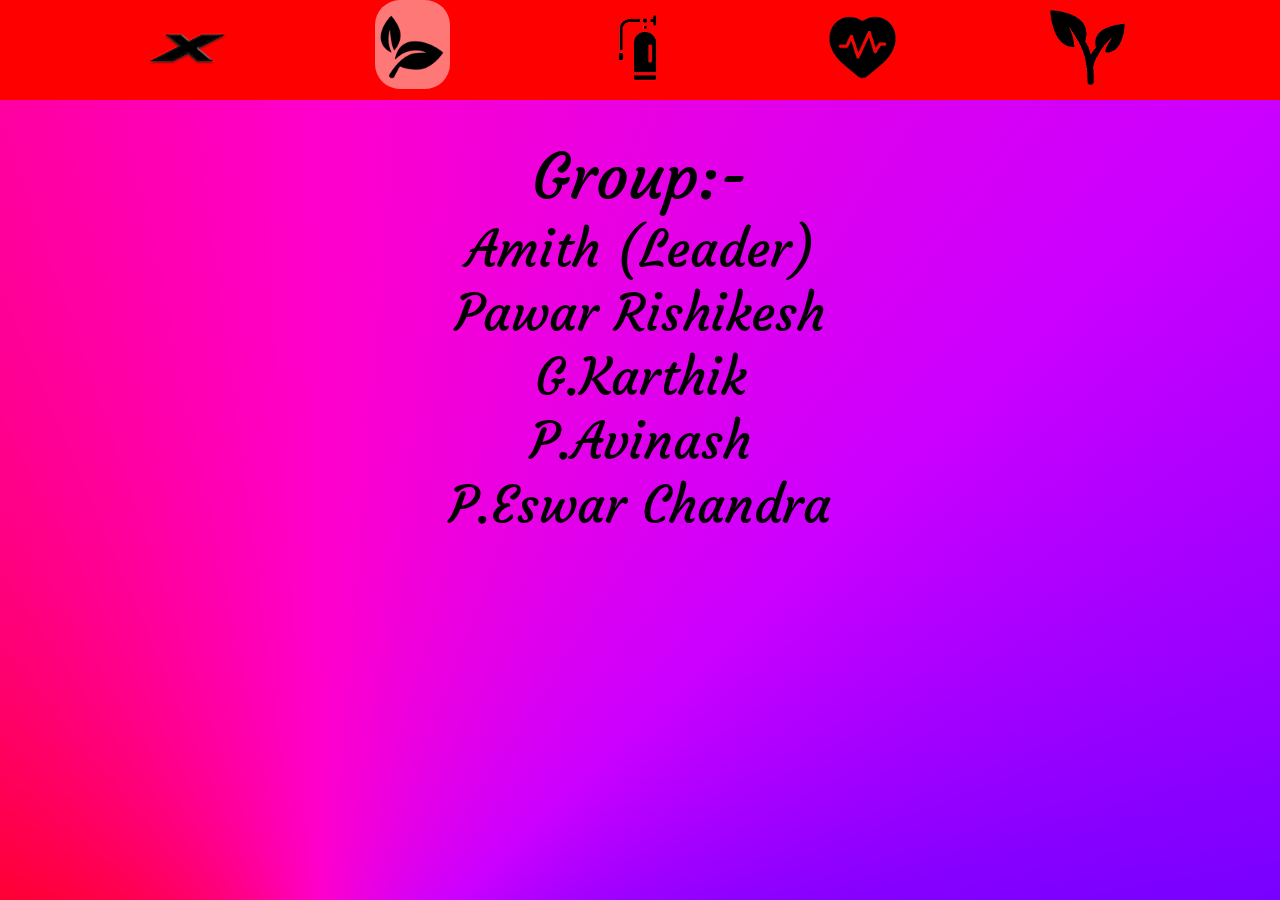
<file: biology life processes 2.html>
<!DOCTYPE html>
<html lang="en">
<head>
    <meta charset="UTF-8">
    <meta http-equiv="X-UA-Compatible" content="IE=edge">
    <meta name="viewport" content="width=device-width, initial-scale=1.0">
    <link rel="shortcut icon" type="image/x-icon" href="logo tab.png" />
    <link rel="stylesheet" href="css/html5 - Copy.css">
    <style>
        @import url('https://fonts.googleapis.com/css2?family=Fjalla+One&display=swap');
        @import url('https://fonts.googleapis.com/css2?family=Courgette&display=swap');

        </style> 
    <title>Transportation in Animals</title>
</head>
<body>
    <link rel="shortcut icon" type="image/x-icon" href="images/icons/logo tab.png" />
   
    <div class="eer"> <div class="topbar">
         <div class="logo" id=""> <a href="index.html"><img src="images/icons/logo tab.png" alt="" width="75px" height="75px" ></a> </div>
         <div class="logo" id="htu"> <a href="biology life processes.html"><img src="images/icons/leaf.png" alt="" width="75px" height="75px"class="active"></a> </div>
         <div class="logo"> <a href="biology life processes 1.html"><img src="images/icons/images.png" alt="" width="75px" height="75px" class="ccsu"></a> </div>
         <div class="logo"> <a href="biology life processes 2.html"><img src="images/icons/4900332-200.png" alt="" width="75px" height="75px"></a> </div>
         <div class="logo"> <a href="biology life processes 3.html"><img src="images/icons/index.png" alt="" width="75px" height="75px"></a> </div>
     </div>
    <br><br>
    <font size="6" style="font-family: 'Courgette', cursive;" color="">
        <p class="xlg" align="center">Group:- </p>
        <p class="lg" align="center">Amith (Leader)</p>
        <p class="lg" align="center">Pawar Rishikesh</p>
        <p class="lg" align="center">G.Karthik </p>
        <p class="lg" align="center">P.Avinash </p>
        <p class="lg" align="center">P.Eswar Chandra</p>
    </font>
<br><br>

</body>
</html>
</file>
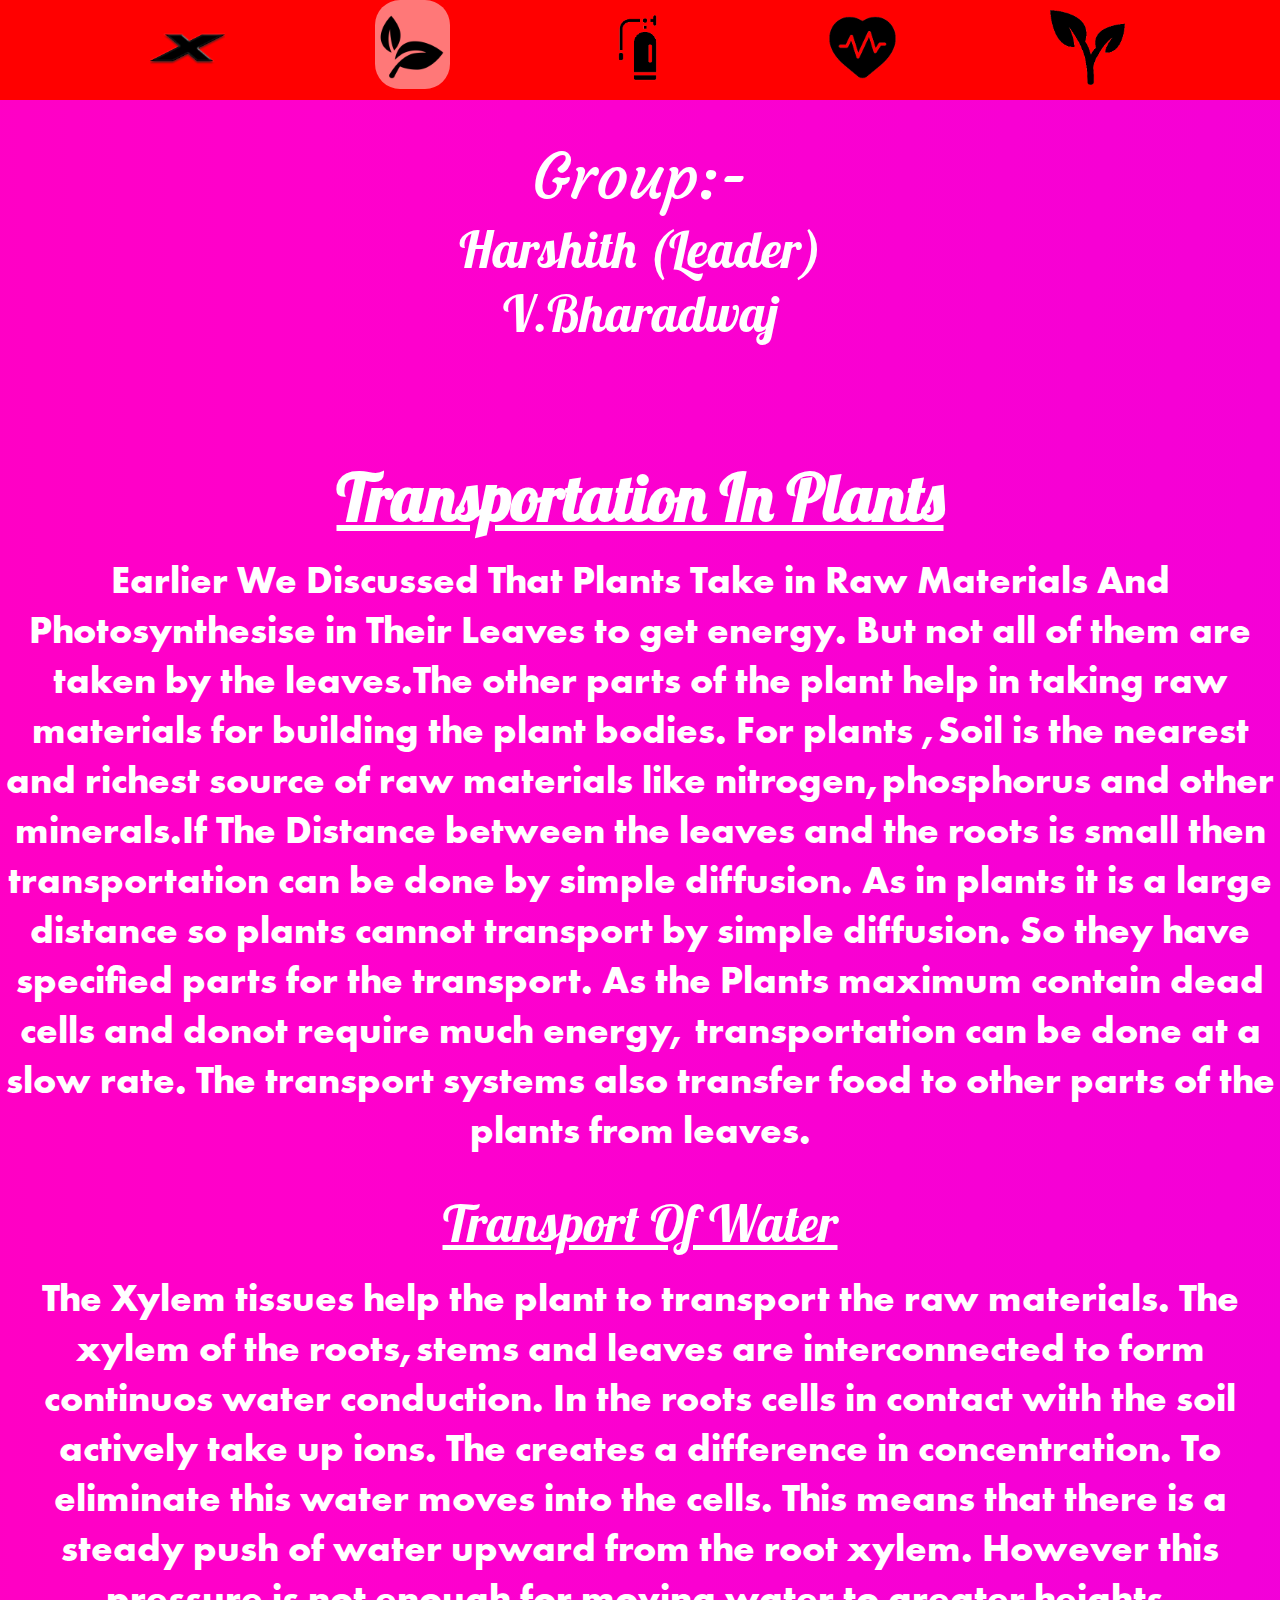
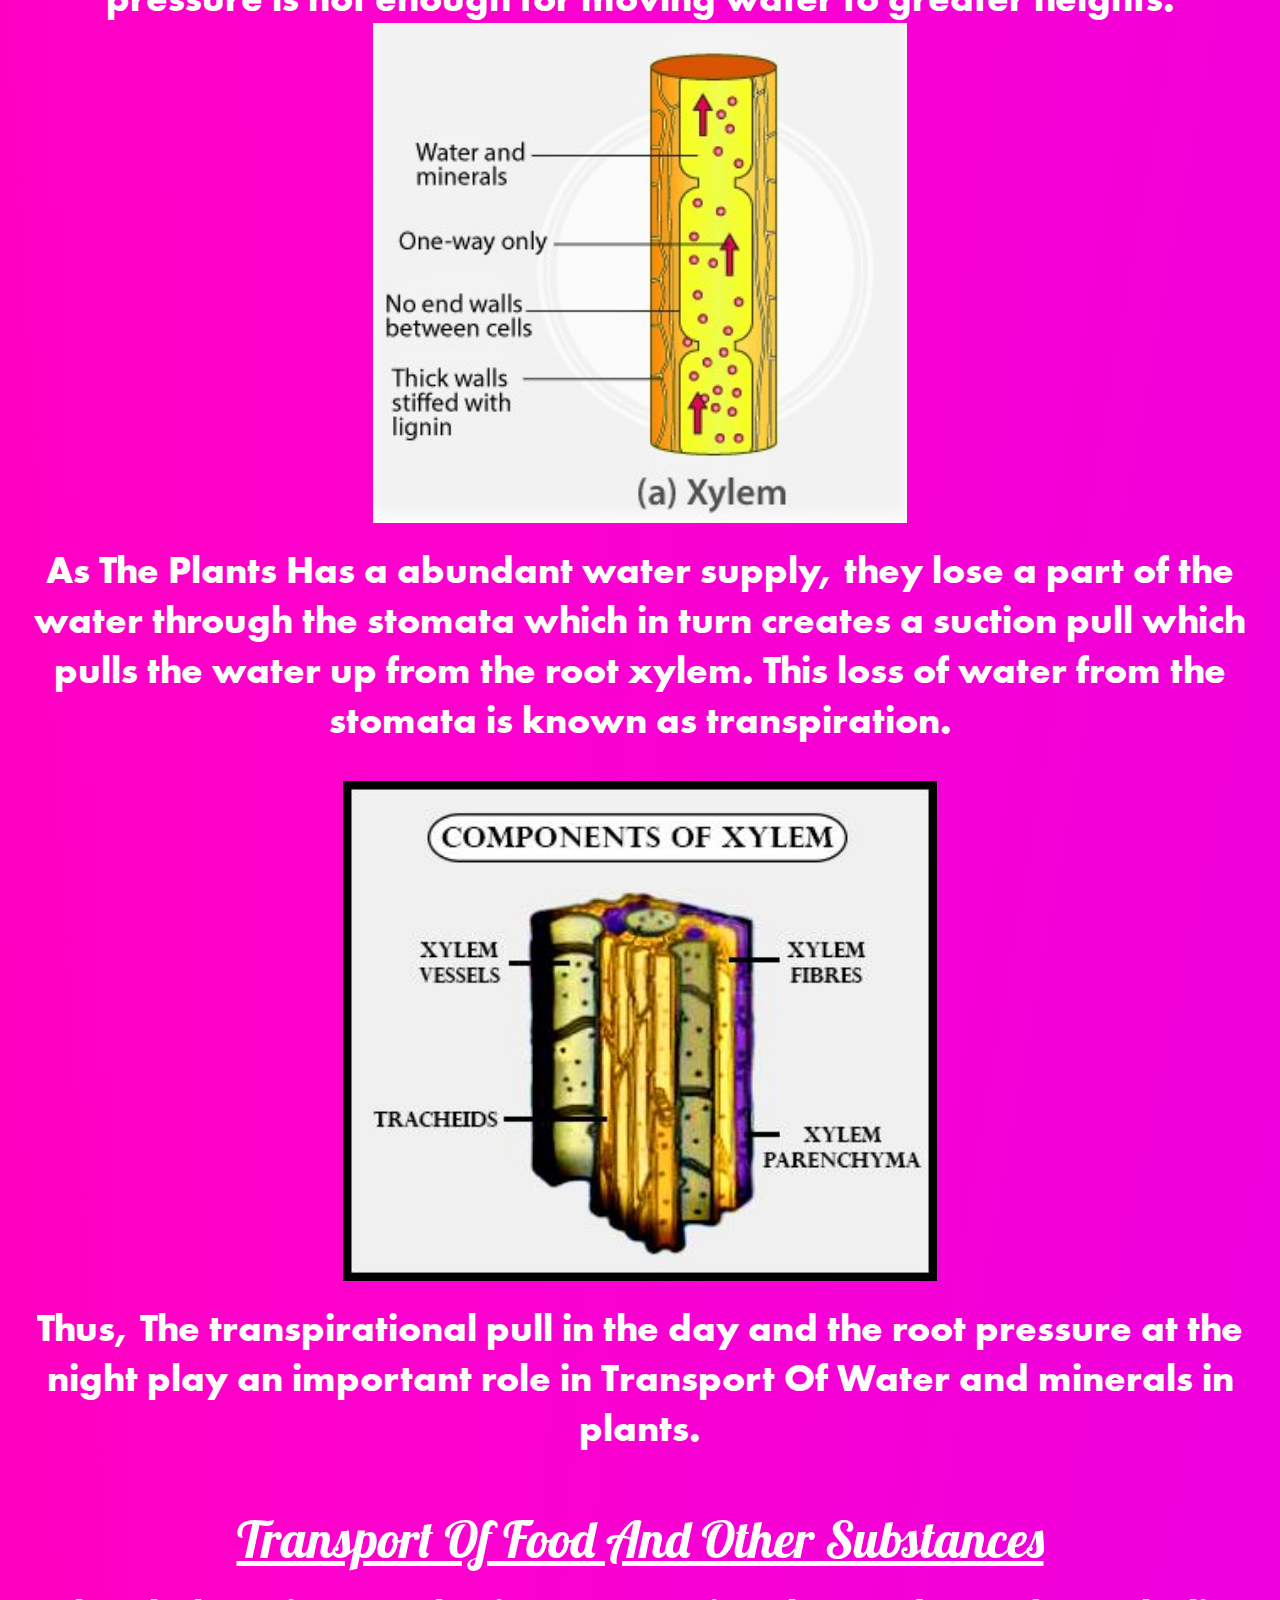
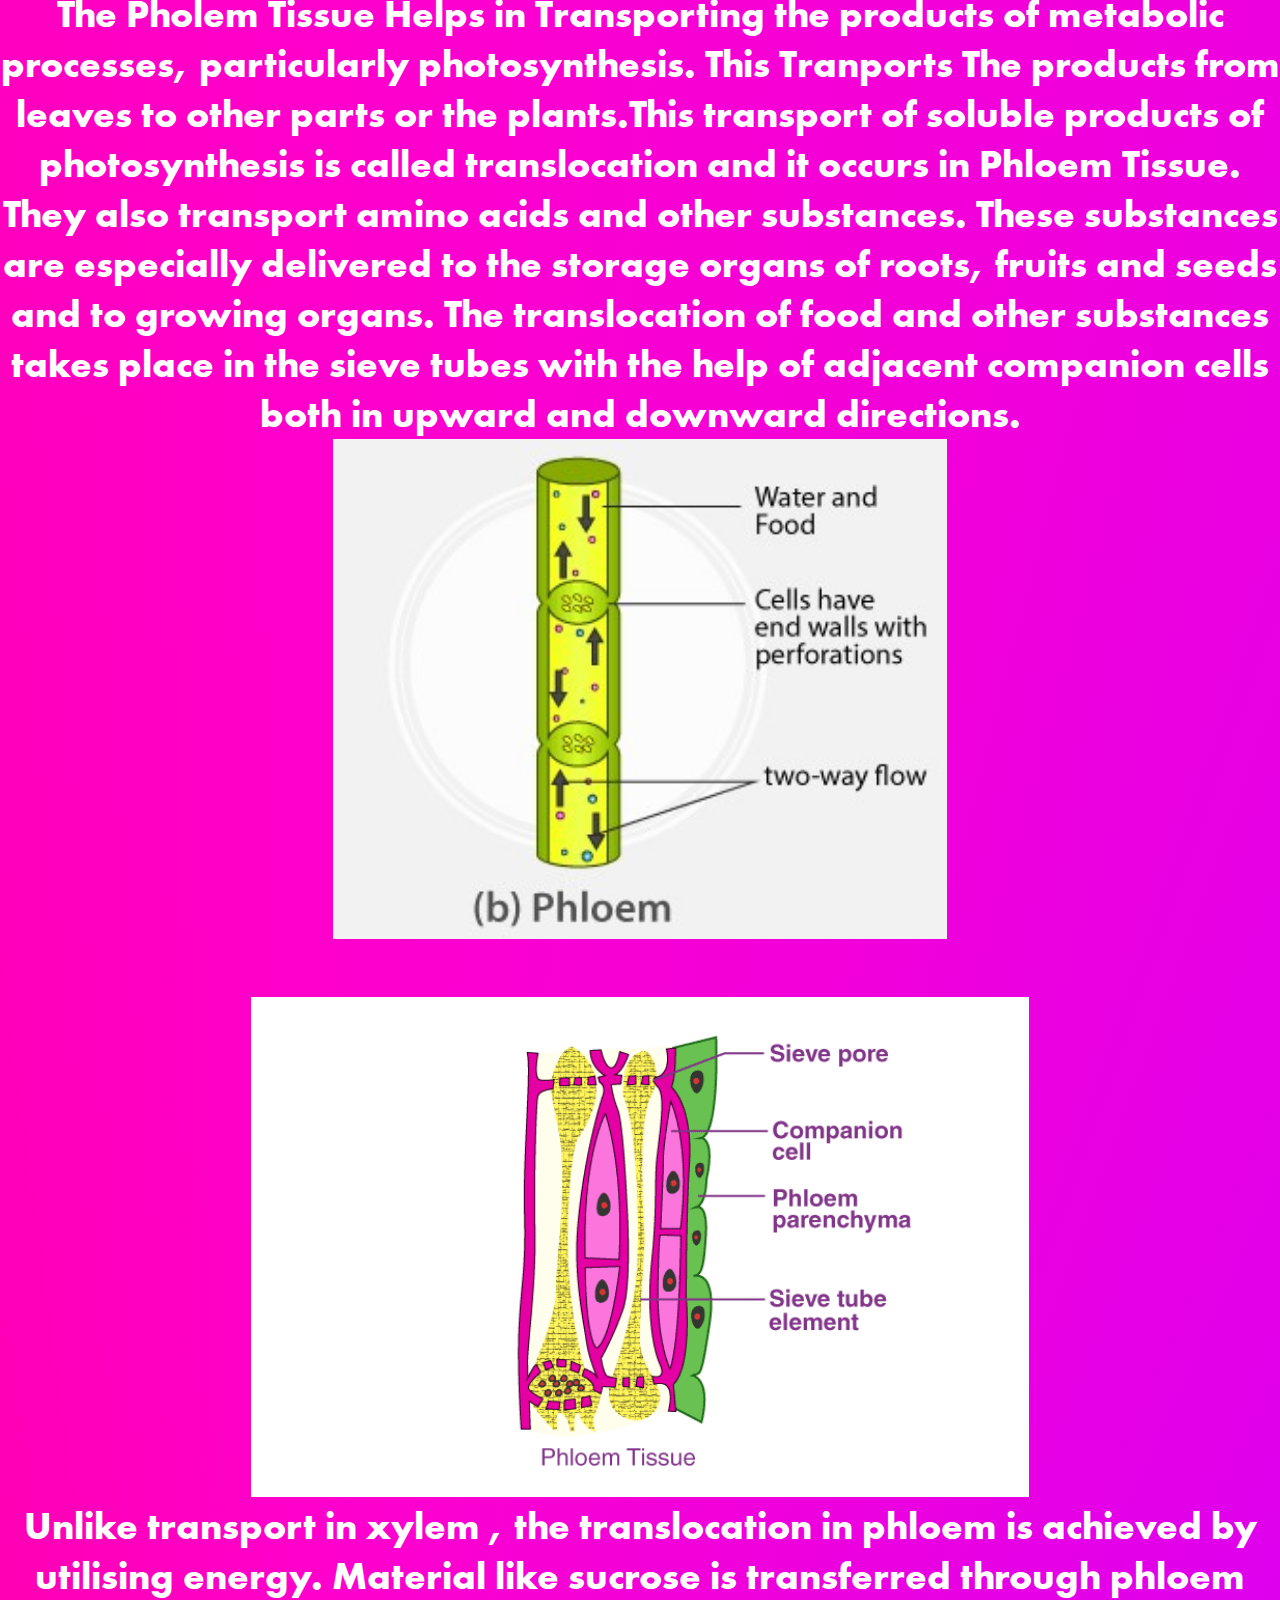
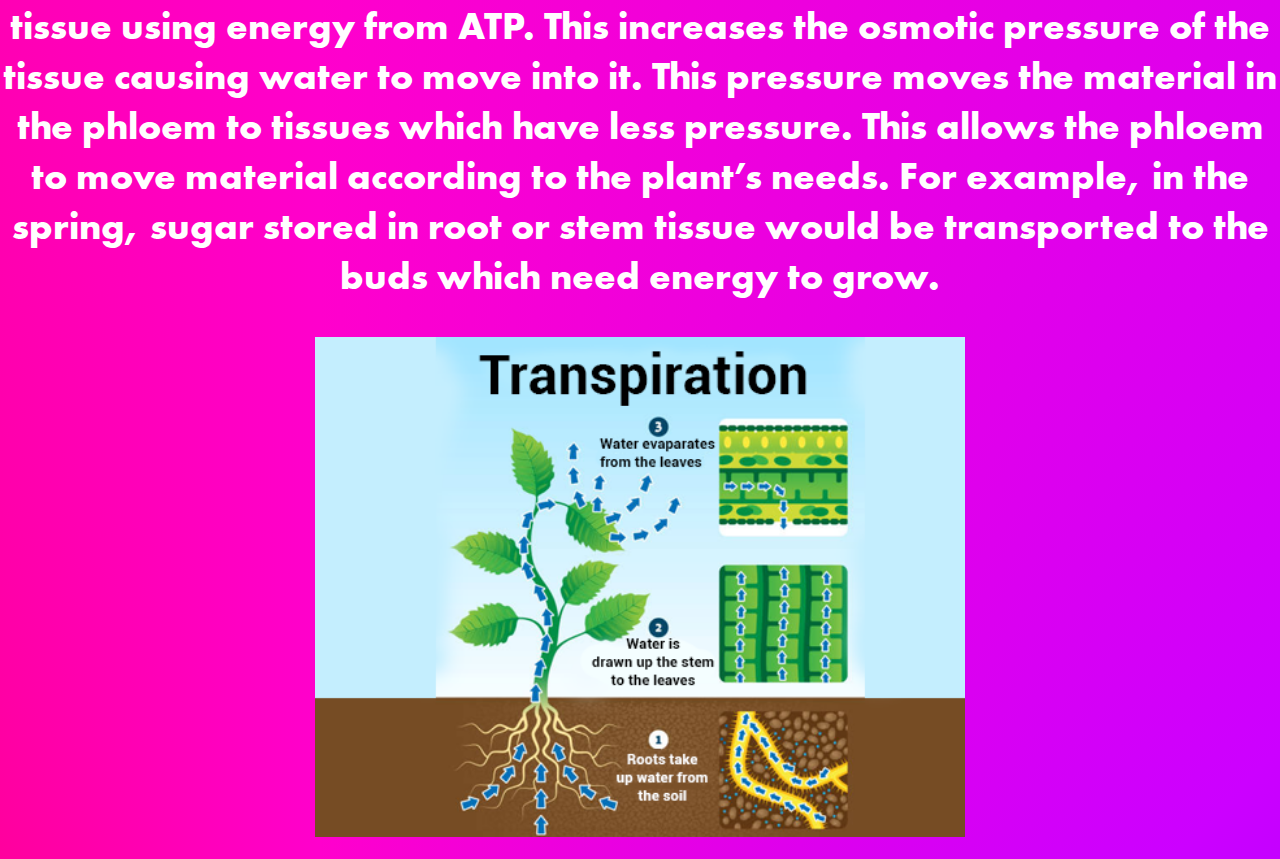
<file: biology life processes 3.html>
<!DOCTYPE html>
<html lang="en">
<head>
    <meta charset="UTF-8">
    <meta http-equiv="X-UA-Compatible" content="IE=edge">
    <meta name="viewport" content="width=device-width, initial-scale=1.0">
    <link rel="shortcut icon" type="image/x-icon" href="logo tab.png" />
    <link rel="stylesheet" href="css/html5 - Copy.css">
    <style>
        .lg {
  font-size: 4vw;
  /* font-family: Slick; */
  font-family: 'Lobster', cursive;
}
        </style>
    <title>Transportation In Plants</title>
</head>
<body text="white">
    <link rel="shortcut icon" type="image/x-icon" href="images/icons/logo tab.png" />
   
   <div class="eer"> <div class="topbar">
        <div class="logo" id=""> <a href="index.html"><img src="images/icons/logo tab.png" alt="" width="75px" height="75px" ></a> </div>
        <div class="logo" id="htu"> <a href="biology life processes.html"><img src="images/icons/leaf.png" alt="" width="75px" height="75px"class="active"></a> </div>
        <div class="logo"> <a href="biology life processes 1.html"><img src="images/icons/images.png" alt="" width="75px" height="75px" class="ccsu"></a> </div>
        <div class="logo"> <a href="biology life processes 2.html"><img src="images/icons/4900332-200.png" alt="" width="75px" height="75px"></a> </div>
        <div class="logo"> <a href="biology life processes 3.html"><img src="images/icons/index.png" alt="" width="75px" height="75px"></a> </div>
    </div>
    <br><br>

<font size="6" style="font-family: 'Courgette', cursive;" color="">
    <p class="xlg" align="center">Group:- </p>
    <p class="lg" align="center">Harshith (Leader)</p>
    <p class="lg" align="center">V.Bharadwaj</p>
    <p class="lg" align="center"> </p>
    <p class="lg" align="center"> </p>
    <p class="lg" align="center"> </p>
</font>

    <br><br><br><br><br>
    <center>
        <h1 style="margin-top:0 ;font-size: 5vw;font-family: 'Lobster', cursive;"><u>Transportation In Plants</u></h1><br>
        </center>
        <p class="md" align="center">Earlier We Discussed That Plants Take in Raw Materials And Photosynthesise in Their Leaves to get energy. But not all of them are taken by the leaves.The other parts of the plant help in taking raw materials for building the plant bodies. For plants ,Soil is the nearest and richest source of raw materials like nitrogen,phosphorus and other minerals.If The Distance between the leaves and the roots is small then transportation can be done by simple diffusion. As in plants it is a large distance so plants cannot transport by simple diffusion. So they have specified parts for the transport. As the Plants maximum contain dead cells and donot require much energy, transportation can be done at a slow rate. The transport systems also transfer food to other parts of the plants from leaves.</p>
<br><br><center>
        <p class="lg"><u>Transport Of Water</u></p><br>
        <p class="md" align="center">The Xylem tissues help the plant to transport the raw materials. The xylem of the roots,stems and leaves are interconnected to form continuos water conduction. In the roots cells in contact with the soil actively take up ions. The creates a difference in concentration. To eliminate this water moves into the cells. This means that there is a steady push of water upward from the root xylem. However this pressure is not enough for moving water to greater heights.</p>
        <img src="images/bio life processes/Transportation/Xylem.jpg" height="500" alt=""><br><br>
        <p class="md">As The Plants Has a abundant water supply, they lose a part of the water through the stomata which in turn creates a suction pull which pulls the water up from the root xylem. This loss of water from the stomata is known as transpiration.</p>
        <br><br>
        <img src="images/bio life processes/Transportation/Xparts.png" height="500" alt="">
        <br><br>
        <p class="md">Thus, The transpirational pull in the day and the root pressure at the night play an important role in Transport Of Water and minerals in plants.</p>
    </center>
<br><br><br>
    <center>
        <p class="lg"><u>Transport Of Food And Other Substances</u></p><br>
        <p class="md">The Pholem Tissue Helps in Transporting the products of metabolic processes, particularly photosynthesis. This Tranports The products from leaves to other parts or the plants.This transport of soluble products of photosynthesis
            is called translocation and it occurs in Phloem Tissue. They also transport amino acids and other substances. These substances are
            especially delivered to the storage organs of roots, fruits and seeds and
            to growing organs. The translocation of food and other substances takes
            place in the sieve tubes with the help of adjacent companion cells both
            in upward and downward directions.

            </p>
            <img src="images/bio life processes/Transportation/Phloem.jpg" height="500" alt=""><br><br><br><br>
            <img src="images/bio life processes/Transportation/Pparts.png" height="500" alt="">
            <p class="md">
            Unlike transport in xylem , the translocation in phloem is achieved by utilising energy. Material like sucrose is transferred through phloem tissue using
            energy from ATP. This increases the osmotic pressure of the tissue
            causing water to move into it. This pressure moves the material in the
            phloem to tissues which have less pressure. This allows the phloem to
            move material according to the plant’s needs. For example, in the spring,
            sugar stored in root or stem tissue would be transported to the buds
            which need energy to grow.
        </p><br><br>
        <img src="images/bio life processes/Transportation/Suction pull.png" height="500" alt=""><br><br>
    </center>
    </body>
</html>
</file>
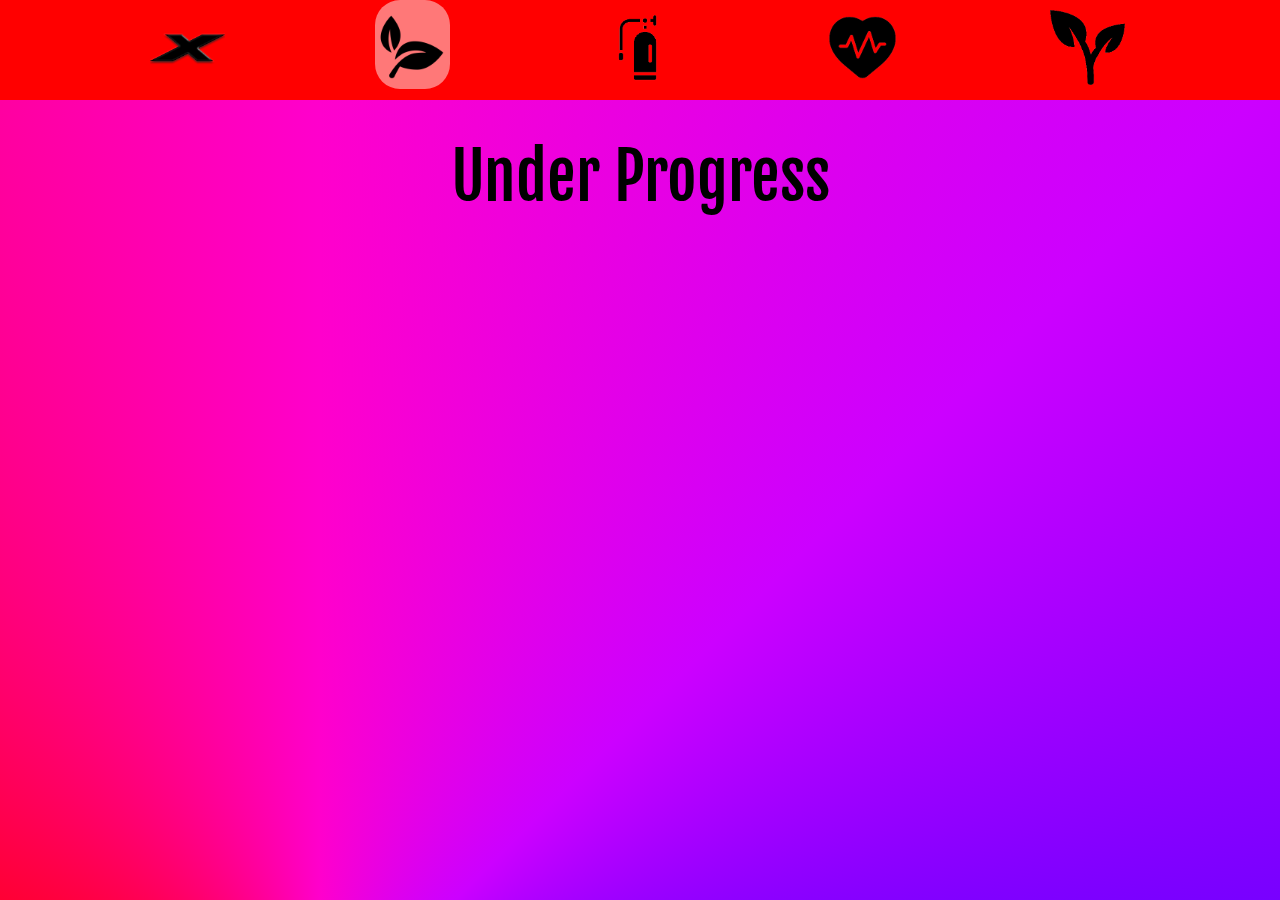
<file: biology life processes.html>
<!DOCTYPE html>
<html lang="en">
<head>
    <meta charset="UTF-8">
    <meta http-equiv="X-UA-Compatible" content="IE=edge">
    <meta name="viewport" content="width=device-width, initial-scale=1.0">
    <link rel="shortcut icon" type="image/x-icon" href="logo tab.png" />
    <link rel="stylesheet" href="css/html5 - Copy.css">
    <style>
        @import url('https://fonts.googleapis.com/css2?family=Fjalla+One&display=swap');
        </style> 
    <title>Nutrition In Plants</title>
</head>
<body>
    <link rel="shortcut icon" type="image/x-icon" href="images/icons/logo tab.png" />
   
    <div class="eer"> <div class="topbar">
         <div class="logo" id=""> <a href="index.html"><img src="images/icons/logo tab.png" alt="" width="75px" height="75px" ></a> </div>
         <div class="logo" id="htu"> <a href="biology life processes.html"><img src="images/icons/leaf.png" alt="" width="75px" height="75px"class="active"></a> </div>
         <div class="logo"> <a href="biology life processes 1.html"><img src="images/icons/images.png" alt="" width="75px" height="75px" class="ccsu"></a> </div>
         <div class="logo"> <a href="biology life processes 2.html"><img src="images/icons/4900332-200.png" alt="" width="75px" height="75px"></a> </div>
         <div class="logo"> <a href="biology life processes 3.html"><img src="images/icons/index.png" alt="" width="75px" height="75px"></a> </div>
     </div>
    <br><br>

<p align="center" class="xlg" style="font-family: 'Fjalla One', sans-serif;">Under Progress</p>
</body>
</html>
</file>
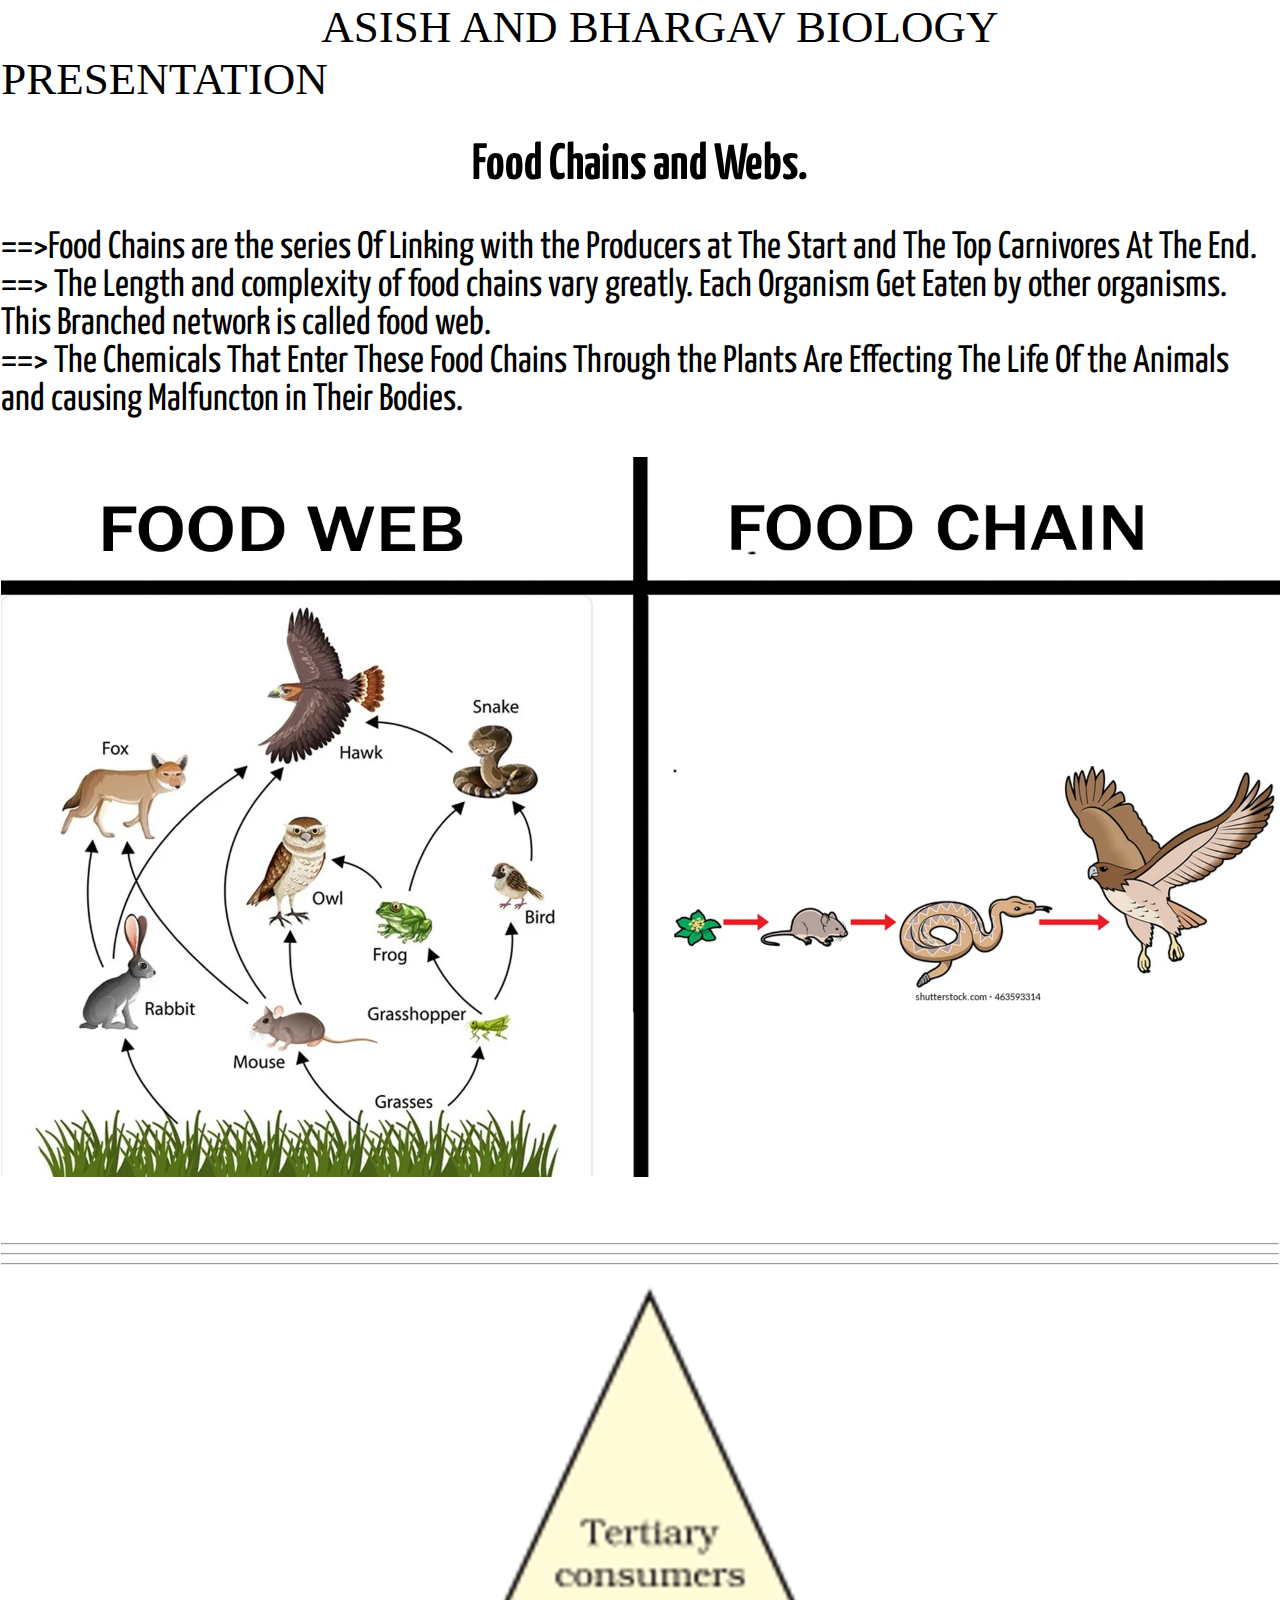
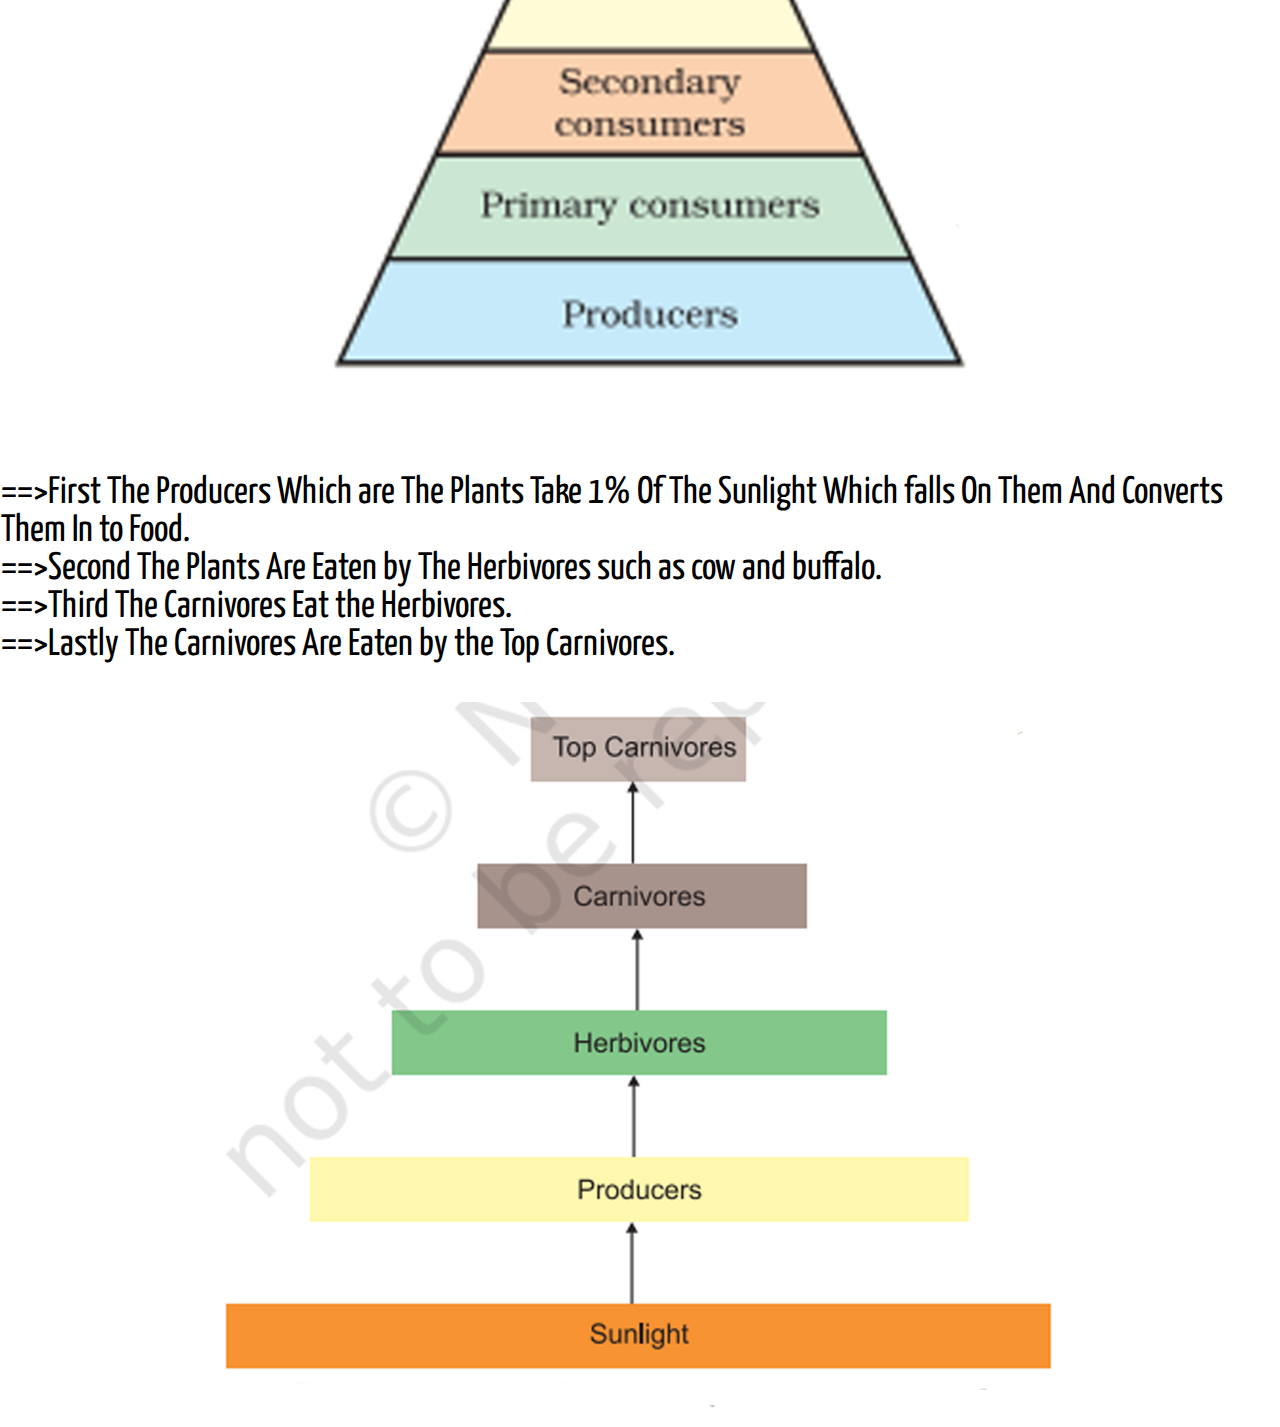
<file: Food Chains and Webs.html>
<!DOCTYPE html>
<html lang="en">
<head>
    <meta charset="UTF-8">
    <meta http-equiv="X-UA-Compatible" content="IE=edge">
    <meta name="viewport" content="width=device-width, initial-scale=1.0">
    <title>ENVIRONMENT - BIOLOGY</title>
    <style>
        @import url('https://fonts.googleapis.com/css2?family=Josefin+Sans:wght@300&family=Yanone+Kaffeesatz:wght@300&display=swap');
        </style> 
    <link rel="stylesheet" href="https://cdn.jsdelivr.net/npm/bootstrap@4.6.1/dist/css/bootstrap.min.css" integrity="sha384-zCbKRCUGaJDkqS1kPbPd7TveP5iyJE0EjAuZQTgFLD2ylzuqKfdKlfG/eSrtxUkn" crossorigin="anonymous">
    <style>
        *{
            text-decoration: none;
        }
        a{
            color: black;
        }
        a:hover{
            color: black;
            text-decoration: none;
        }
    </style>
</head>
<body style="margin: 0.1vw;padding: 0;">
    <nav class="navbar navbar-dark bg-danger" style="border-radius: 1vh;">
        <a class="navbar-brand" style="font-size: 5vh;margin-left: 25vw;margin-right: 25vw;">ASISH AND BHARGAV BIOLOGY PRESENTATION</a> 
    </nav> 
      
    <h1 style="font-size: 4vw;font-family: 'Yanone Kaffeesatz', sans-serif; margin-bottom: 4vh; text-align: center">Food Chains and Webs.</h1>

    <p style="font-size: 3vw;font-family: 'Yanone Kaffeesatz', sans-serif;">==>Food Chains are the series Of Linking with the Producers at The Start and The Top Carnivores At The End.
       <br> ==> The Length and complexity of food chains vary greatly. Each Organism Get Eaten by other organisms. This Branched network is called food web.
       <br>==> The Chemicals That Enter These Food Chains Through the Plants Are Effecting The Life Of the Animals and causing Malfuncton in Their Bodies.
<br></p>
<center><img class="" src="food chain food web.jpg" alt="loading" style="height: 80vh;"></img>
</center>
<br><br><br><hr><hr><hr>
<center><img class="" src="pyramid.jpg" alt="loading" style="height: 80vh;"></img>
</center>
<p style="font-size: 3vw;font-family: 'Yanone Kaffeesatz', sans-serif;">

    <br>==>First The Producers Which are The Plants Take 1% Of The Sunlight Which falls On Them And Converts Them In to Food.
    <br> ==>Second The Plants Are Eaten by The Herbivores such as cow and buffalo.
    <br>==>Third The Carnivores Eat the Herbivores.
    <br>==>Lastly The Carnivores Are Eaten by the Top Carnivores.</p>
    <center><img class="" src="carnivour.jpg" alt="loading" style="height: 80vh;"></img>
    </center>
</body>
</html>
</file>
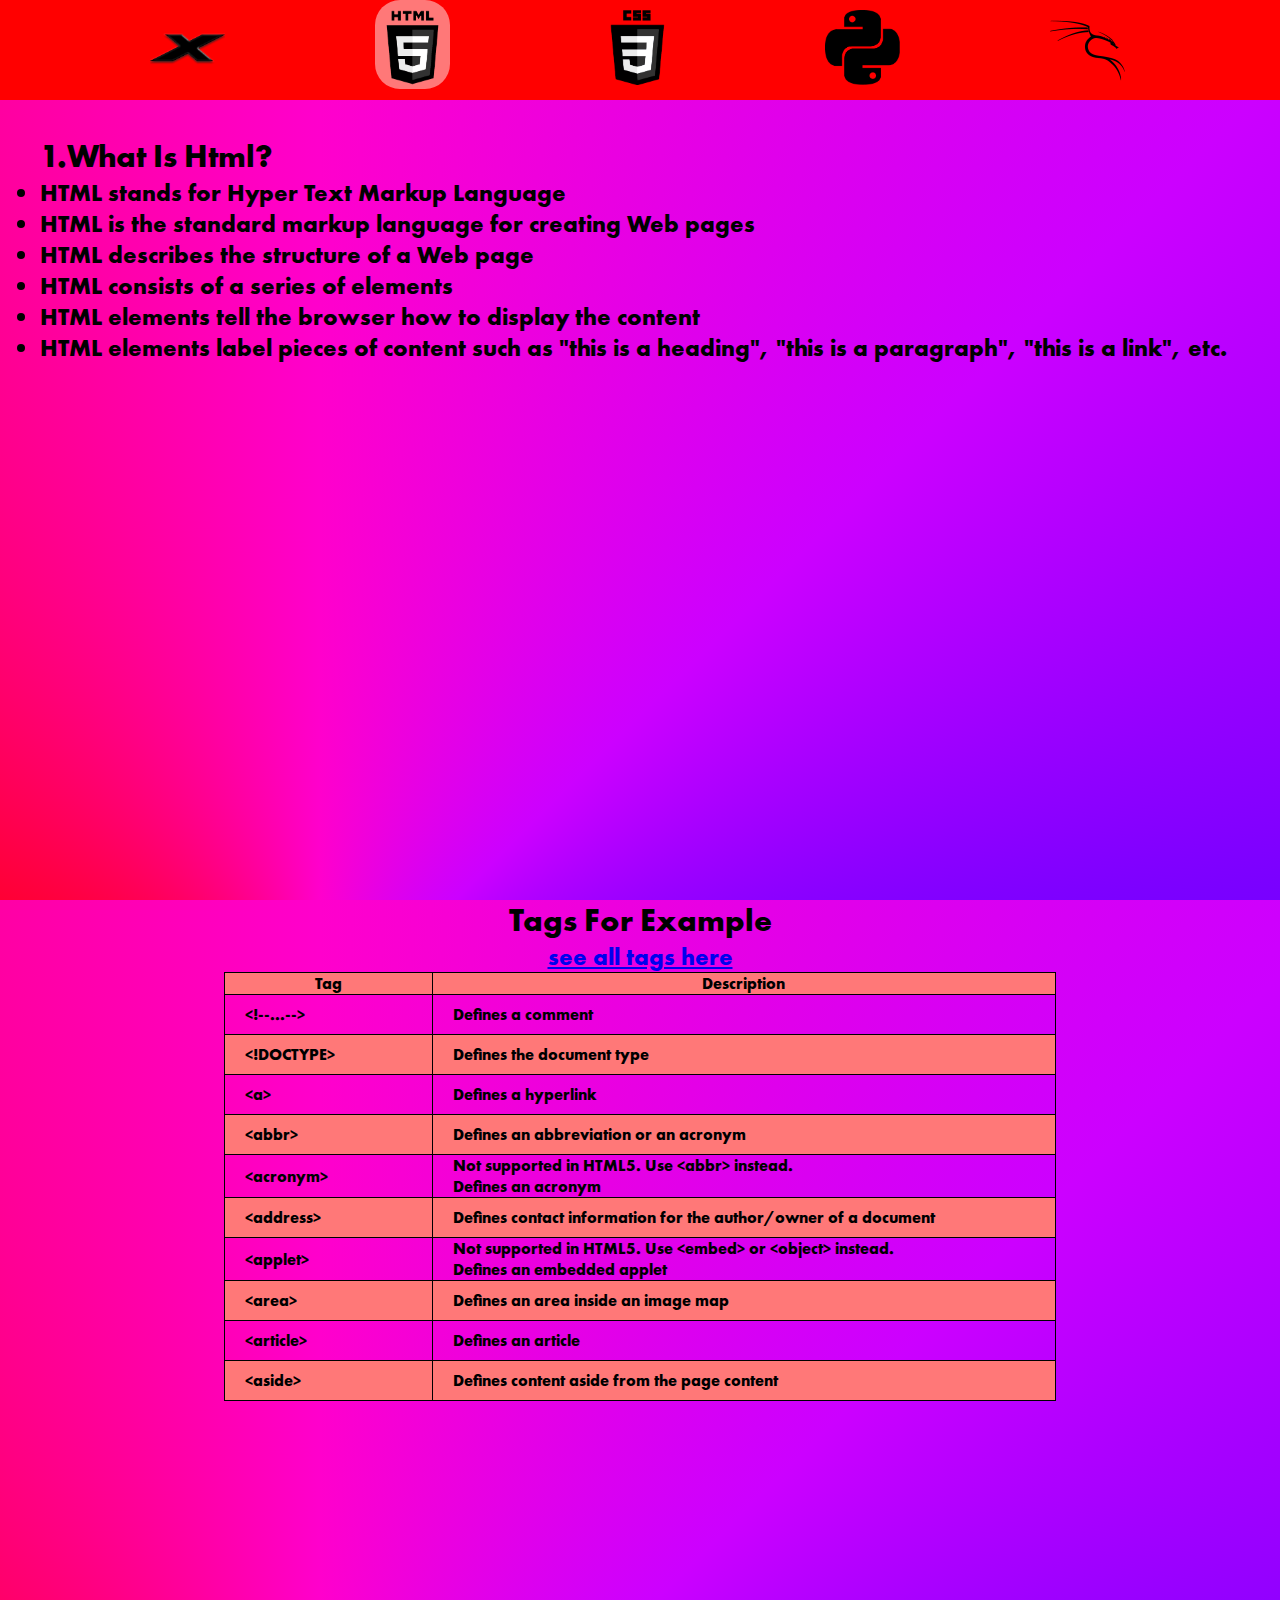
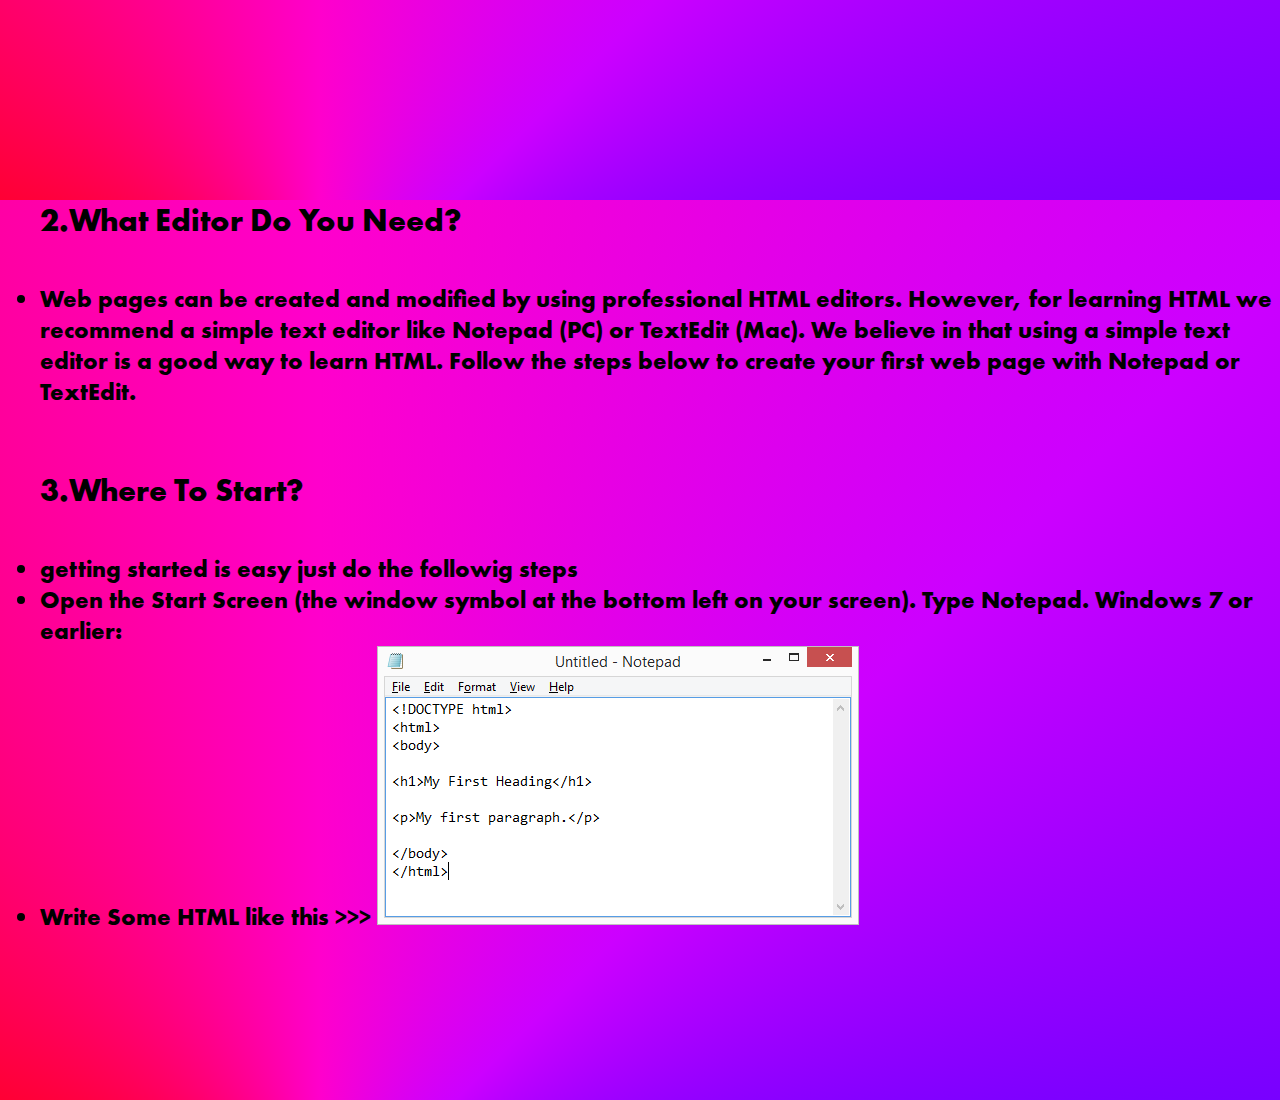
<file: html.html>
<!DOCTYPE html>
<html lang="en">
<head>
    <meta charset="UTF-8">
    <meta http-equiv="X-UA-Compatible" content="IE=edge">
    <meta name="viewport" content="width=device-width, initial-scale=1.0">
    <link rel="shortcut icon" type="image/x-icon" href="images/icons/logo tab.png" />
    <link rel="stylesheet" href="css/html5 - Copy.css">
    
    <title>HTML5</title>
</head>
<body>
   
   <div class="eer"> <div class="topbar">
        <div class="logo" id=""> <a href="index.html"><img src="images/icons/logo tab.png" alt="" width="75px" height="75px" ></a> </div>
        <div class="logo" id="htu"> <a href="html.html"><img src="images/icons/html.png" alt="" width="75px" height="75px"class="active"></a> </div>
        <div class="logo"> <a href="#"><img src="images/icons/css.png" alt="" width="75px" height="75px" class="ccsu"></a> </div>
        <div class="logo"> <a href="#"><img src="images/icons/python.png" alt="" width="75px" height="75px"></a> </div>
        <div class="logo"> <a href="#"><img src="images/icons/kali.png" alt="" width="75px" height="75px"></a> </div>
    </div>
    <br><br>

<div class="basicinfo">
    <h1>
        1.What Is Html?
    </h1> 
    <h2> <ul>
       <li> HTML stands for Hyper Text Markup Language </li>
       <li>HTML is the standard markup language for creating Web pages</li>
        <li>HTML describes the structure of a Web page</li>
        <li>HTML consists of a series of elements</li>
       <li>HTML elements tell the browser how to display the content</li>
        <li> HTML elements label pieces of content such as "this is a heading", "this is a paragraph", "this is a link", etc.</li>
    </ul>
    </h2>
</div></div>

<div class="eer">
<div class="desc">

  <h1>
    Tags For Example
  </h1>
  <h2>
    <a href="html5.html">see all tags here</a>
  </h2>
</div>
    <table class="table1">
          
<tr>
<th style="width:25%">Tag</th>
<th>Description</th>
</tr>
<tr>
<td><tag_comment.asp">&lt;!--...--&gt;</a></td>
<td>Defines a comment</td>
</tr>
<tr>
<td><tag_doctype.asp">&lt;!DOCTYPE&gt;</a>&nbsp;</td>
<td>Defines the document type</td>
</tr>
<tr>
<td><tag_a.asp">&lt;a&gt;</a></td>
<td>Defines a hyperlink</td>
</tr>
<tr>
<td><tag_abbr.asp">&lt;abbr&gt;</a></td>
<td>Defines an abbreviation or an acronym</td>
</tr>
<tr>
<td><tag_acronym.asp" class="notsupported">&lt;acronym&gt;</a></td>
<td><span class="deprecated">Not supported in HTML5. Use <tag_abbr.asp">&lt;abbr&gt;</a> instead.<br></span>Defines an acronym</td>
</tr>
<tr>
<td><tag_address.asp">&lt;address&gt;</a></td>
<td>Defines contact information for the author/owner of a document</td>
</tr>
<tr>
<td><tag_applet.asp" class="notsupported">&lt;applet&gt;</a></td>
<td><span class="deprecated">Not supported in HTML5. Use <tag_embed.asp">&lt;embed&gt;</a> or <tag_object.asp">&lt;object&gt;</a> instead.<br></span>Defines an embedded applet</td>
</tr>
<tr>
<td><tag_area.asp">&lt;area&gt;</a></td>
<td>Defines an area inside an image map</td>
</tr>
<tr>
<td class="html5badge"><tag_article.asp">&lt;article&gt;</a></td>
<td>Defines an article</td>
</tr>
<tr>
<td class="html5badge"><tag_aside.asp">&lt;aside&gt;</a></td>
<td>Defines content aside from the page content</td>
</tr>

</div>
</div>
</table>
</div>
</div>


<div class="eer">
<div class="codeedit">
    <h1>
        2.What Editor Do You Need?
    </h1> <br> <br>
    <h2> <ul>
       <li>
        Web pages can be created and modified by using professional HTML editors.

However, for learning HTML we recommend a simple text editor like Notepad (PC) or TextEdit (Mac).

We believe in that using a simple text editor is a good way to learn HTML.

Follow the steps below to create your first web page with Notepad or TextEdit.
       </li>
    </ul>
    </h2><br><br><br>
    <h1>
        3.Where To Start?
    </h1> <br> <br>
    <h2> <ul>
       <li>
        getting started is easy just do the followig steps

       </li>
       <li>Open the Start Screen (the window symbol at the bottom left on your screen). Type Notepad.
        Windows 7 or earlier:</li>
        <li>
            Write Some HTML like this >>> <img src="img_notepad.png" alt="">
        </li>
    </ul>
    </h2>
</div>
</div>

</body>
</html>
</file>
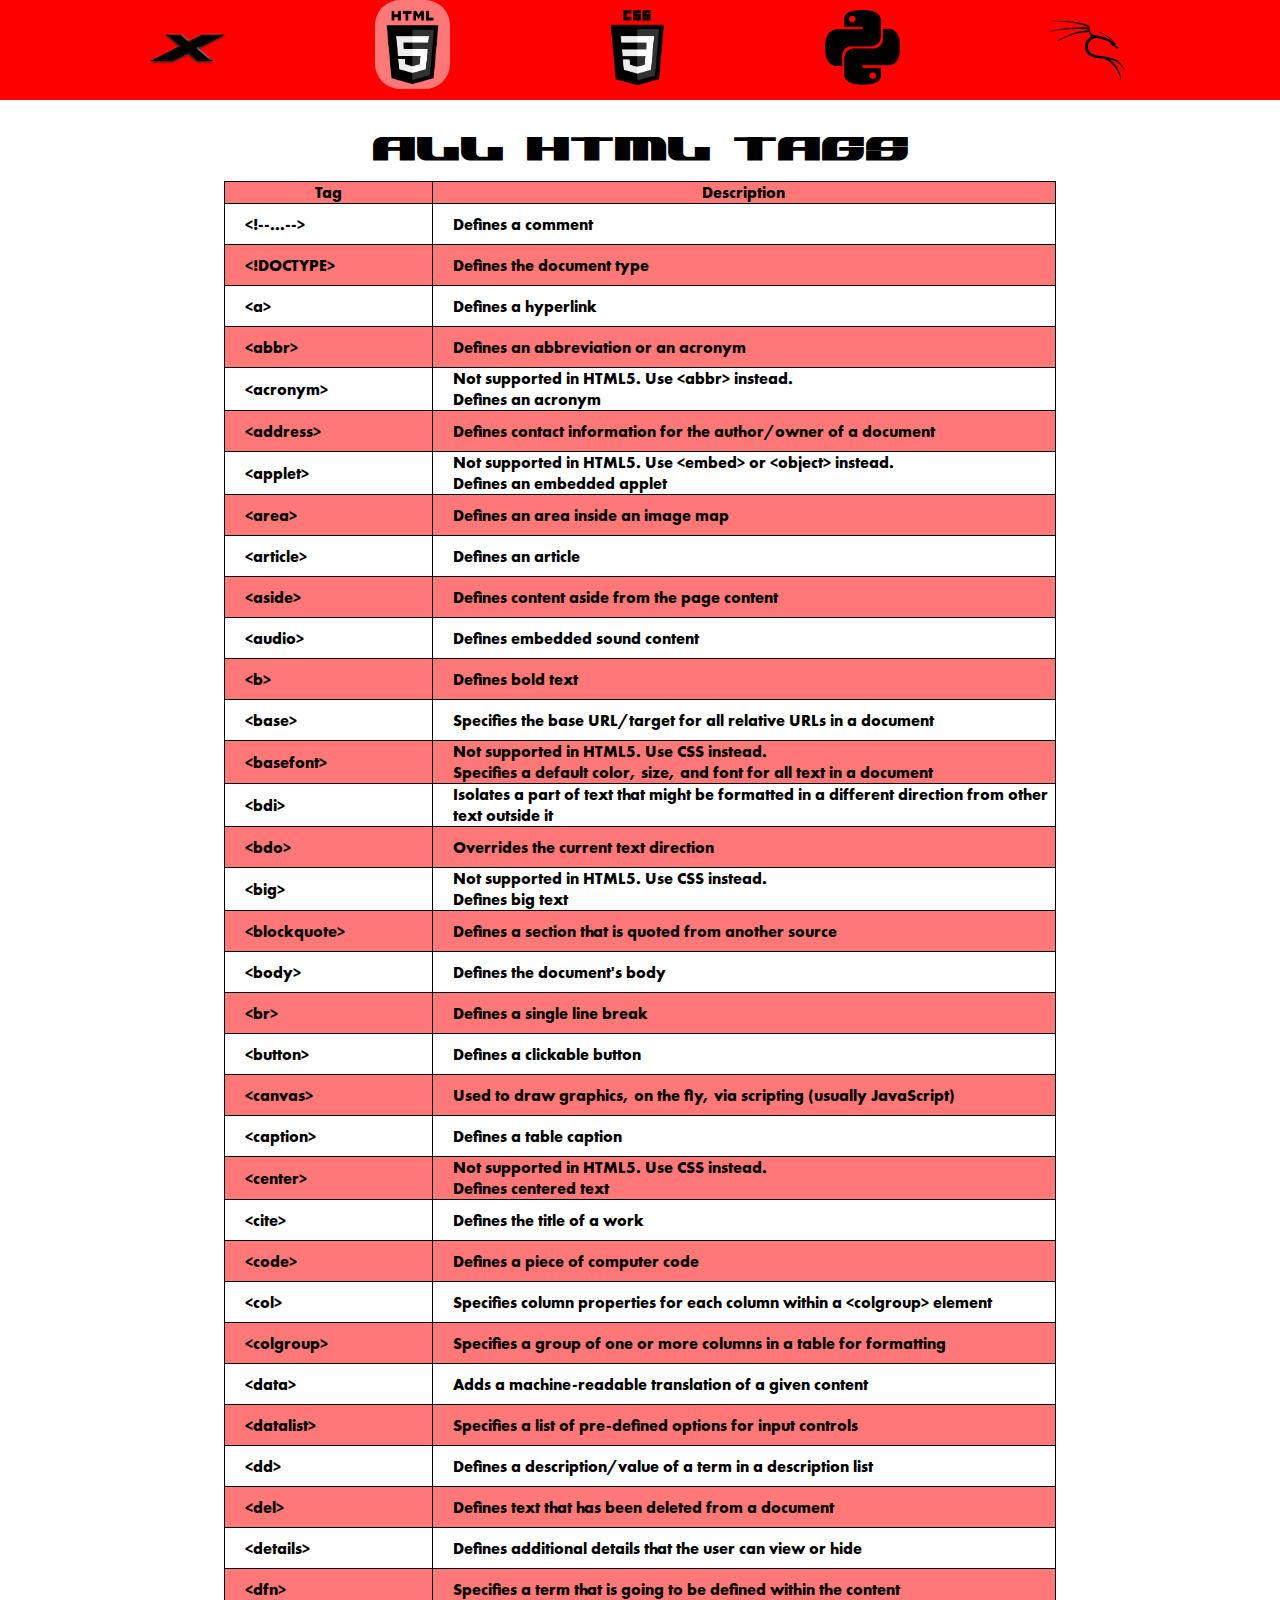
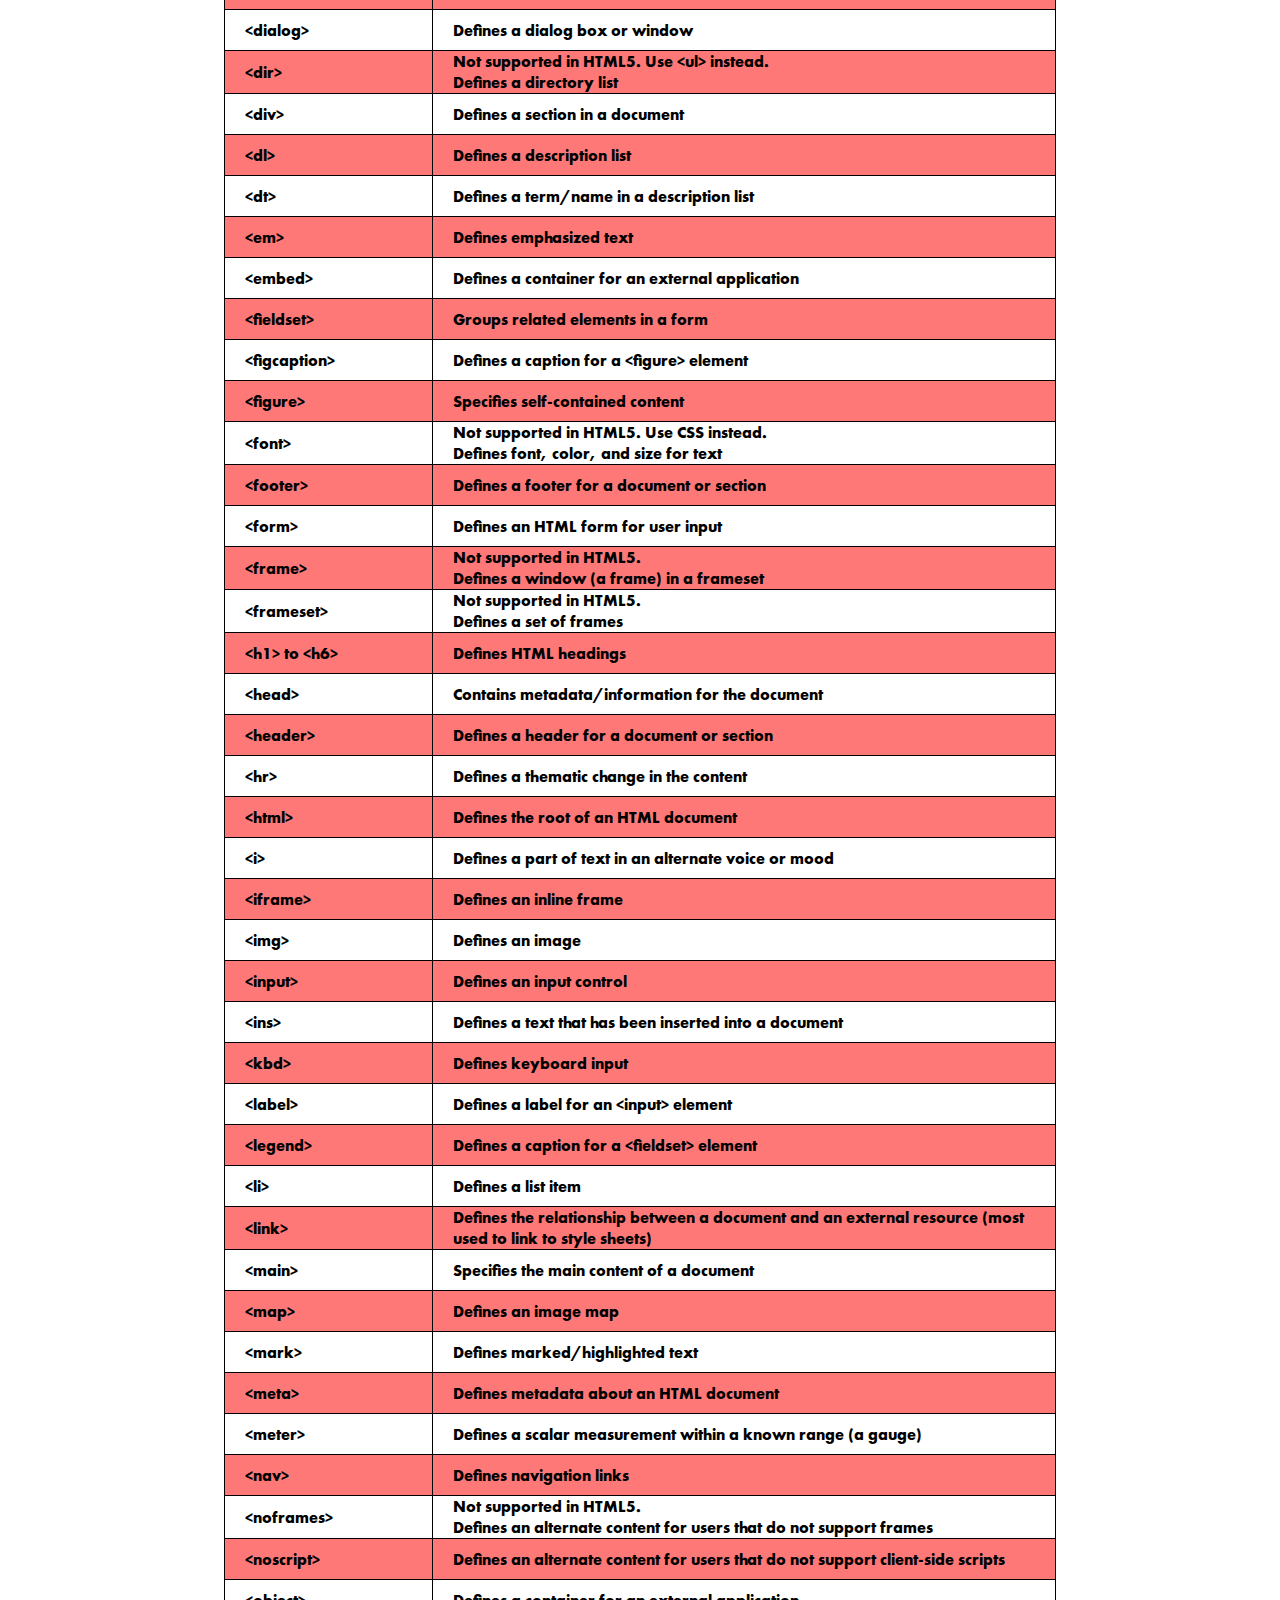
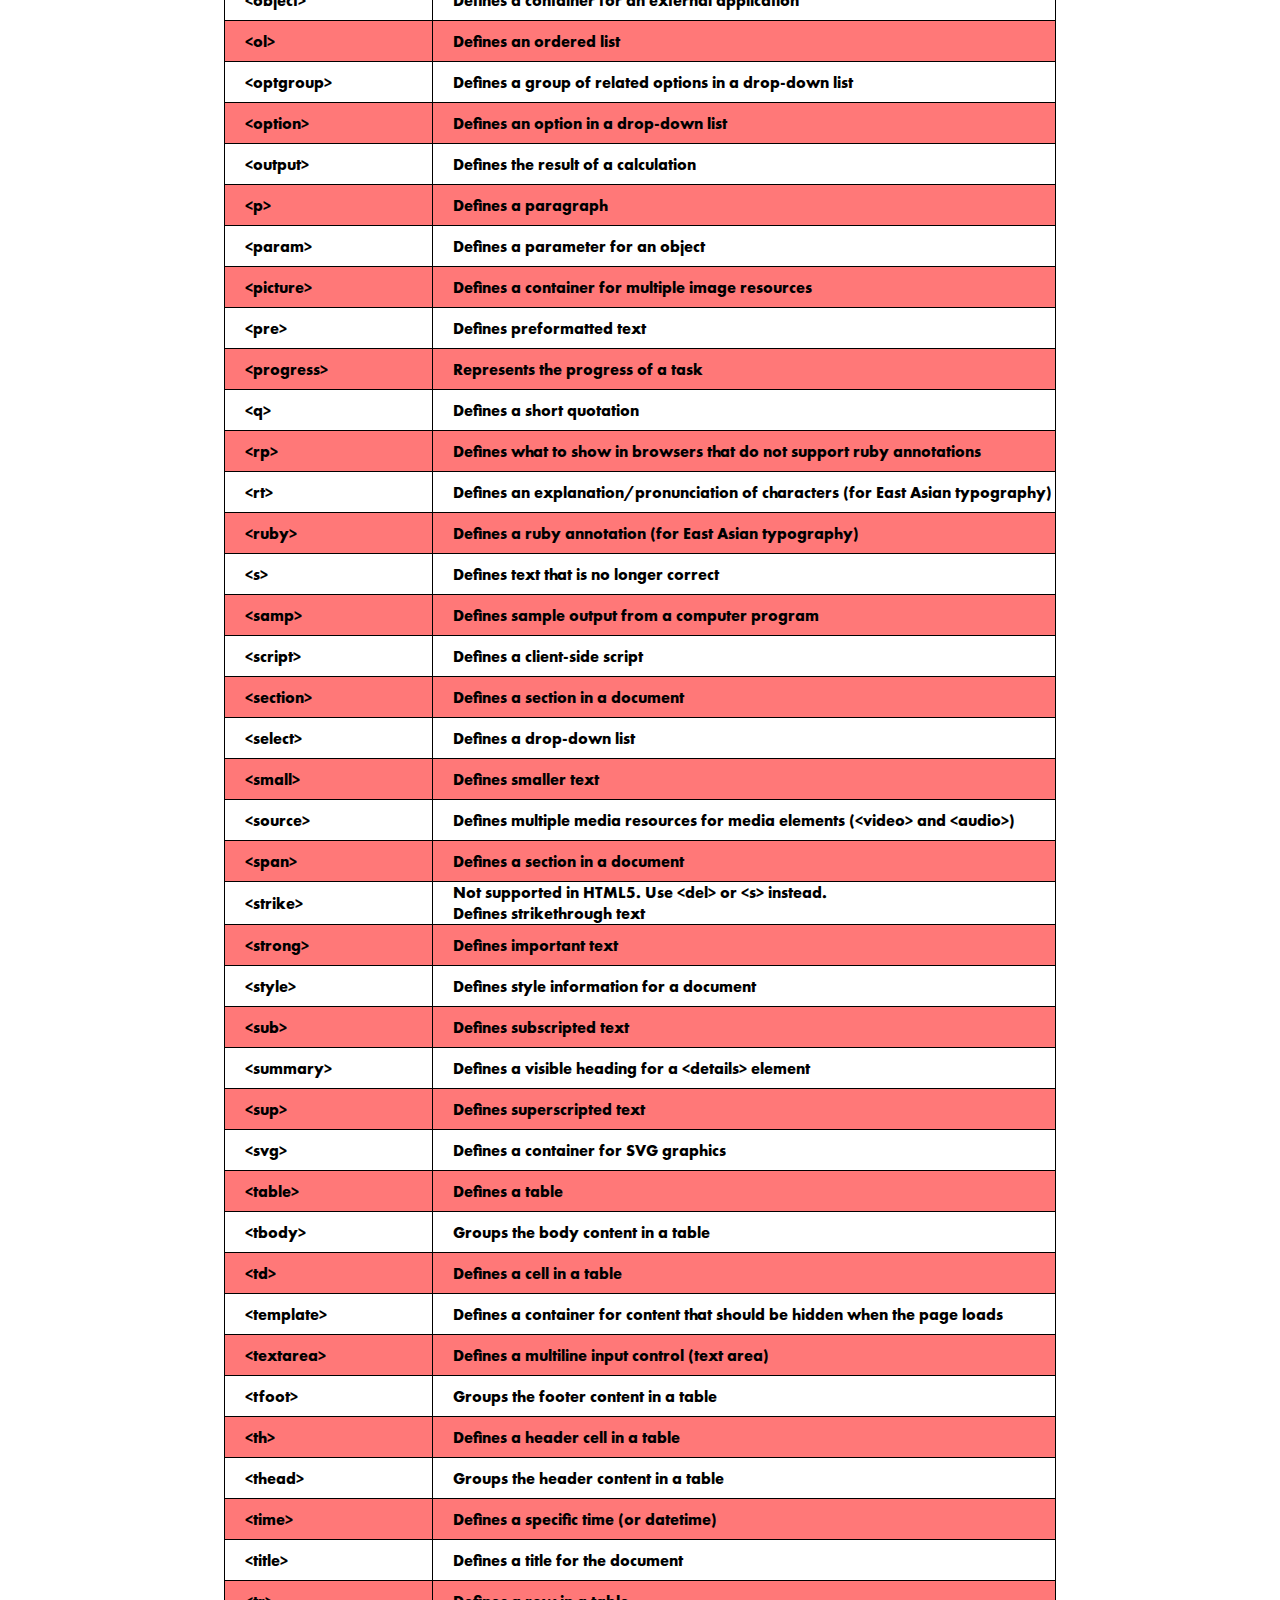
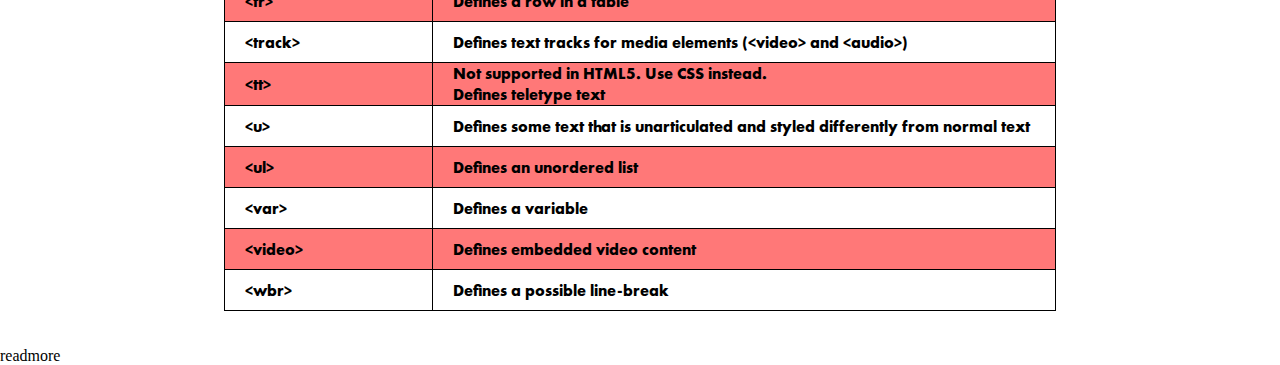
<file: html5.html>
<!DOCTYPE html>
<html lang="en">
<head>
    <meta charset="UTF-8">
    <meta http-equiv="X-UA-Compatible" content="IE=edge">
    <meta name="viewport" content="width=device-width, initial-scale=1.0">
    <link rel="shortcut icon" type="image/x-icon" href="images/icons/logo tab.png" />
    <link rel="stylesheet" href="css/html5.css">
    <title>HTML5</title>
</head>
<body>
    <link rel="shortcut icon" type="image/x-icon" href="logo tab.png" />
   
    <div class="topbar">
        <div class="logo" id=""> <a href="index.html"><img src="images/icons/logo tab.png" alt="" width="75px" height="75px" ></a> </div>
        <div class="logo" id="htu"> <a href="html5.html"><img src="images/icons/html.png" alt="" width="75px" height="75px"class="active"></a> </div>
        <div class="logo"> <a href="#"><img src="images/icons/css.png" alt="" width="75px" height="75px" class="ccsu"></a> </div>
        <div class="logo"> <a href="#"><img src="images/icons/python.png" alt="" width="75px" height="75px"></a> </div>
        <div class="logo"> <a href="#"><img src="images/icons/kali.png" alt="" width="75px" height="75px"></a> </div>
    </div>
    <br><br>
<div class="desc">
  <h1>
    All Html Tags
  </h1>
  <br>

</div>

    <table class="table1">
      <div class="container">
       
     
<tr>
<th style="width:25%">Tag</th>
<th>Description</th>
</tr>
<tr>
<td><tag_comment.asp">&lt;!--...--&gt;</a></td>
<td>Defines a comment</td>
</tr>
<tr>
<td><tag_doctype.asp">&lt;!DOCTYPE&gt;</a>&nbsp;</td>
<td>Defines the document type</td>
</tr>
<tr>
<td><tag_a.asp">&lt;a&gt;</a></td>
<td>Defines a hyperlink</td>
</tr>
<tr>
<td><tag_abbr.asp">&lt;abbr&gt;</a></td>
<td>Defines an abbreviation or an acronym</td>
</tr>
<tr>
<td><tag_acronym.asp" class="notsupported">&lt;acronym&gt;</a></td>
<td><span class="deprecated">Not supported in HTML5. Use <tag_abbr.asp">&lt;abbr&gt;</a> instead.<br></span>Defines an acronym</td>
</tr>
<tr>
<td><tag_address.asp">&lt;address&gt;</a></td>
<td>Defines contact information for the author/owner of a document</td>
</tr>
<tr>
<td><tag_applet.asp" class="notsupported">&lt;applet&gt;</a></td>
<td><span class="deprecated">Not supported in HTML5. Use <tag_embed.asp">&lt;embed&gt;</a> or <tag_object.asp">&lt;object&gt;</a> instead.<br></span>Defines an embedded applet</td>
</tr>
<tr>
<td><tag_area.asp">&lt;area&gt;</a></td>
<td>Defines an area inside an image map</td>
</tr>
<tr>
<td class="html5badge"><tag_article.asp">&lt;article&gt;</a></td>
<td>Defines an article</td>
</tr>
<tr>
<td class="html5badge"><tag_aside.asp">&lt;aside&gt;</a></td>
<td>Defines content aside from the page content</td>
</tr>
<tr>
<td class="html5badge"><tag_audio.asp">&lt;audio&gt;</a></td>
<td>Defines embedded sound content</td>
</tr>
<tr>
<td><tag_b.asp">&lt;b&gt;</a></td>
<td>Defines bold text</td>
</tr>
<tr>
<td><tag_base.asp">&lt;base&gt;</a></td>
<td>Specifies the base URL/target for all relative URLs in a document</td>
</tr>
<tr>
<td><tag_basefont.asp" class="notsupported">&lt;basefont&gt;</a></td>
<td><span class="deprecated">Not supported in HTML5. Use CSS instead.<br></span>Specifies a default color, size, and font for all text in a document</td>
</tr>
<tr>
<td><tag_bdi.asp">&lt;bdi&gt;</a></td>
<td>Isolates a part of text that might be formatted in a different direction 
from other text outside it</td>
</tr>
<div class="tiko" id="rrr">
<tr>
<td><tag_bdo.asp">&lt;bdo&gt;</a></td>
<td>Overrides the current text direction</td>
</tr>
<tr>
<td><tag_big.asp" class="notsupported">&lt;big&gt;</a></td>
<td><span class="deprecated">Not supported in HTML5. Use CSS instead.<br></span>Defines big text</td>
</tr>
<tr>
<td><tag_blockquote.asp">&lt;blockquote&gt;</a></td>
<td>Defines a section that is quoted from another source</td>
</tr>
<tr>
<td><tag_body.asp">&lt;body&gt;</a></td>
<td>Defines the document's body</td>
</tr>
<tr>
<td><tag_br.asp">&lt;br&gt;</a></td>
<td>Defines a single line break</td>
</tr>
<tr>
<td><tag_button.asp">&lt;button&gt;</a></td>
<td>Defines a clickable button</td>
</tr>
<tr>
<td><tag_canvas.asp">&lt;canvas&gt;</a></td>
<td>Used to draw graphics, on the fly, via scripting (usually JavaScript)</td>
</tr>
<tr>
<td><tag_caption.asp">&lt;caption&gt;</a></td>
<td>Defines a table caption</td>
</tr>
<tr>
<td><tag_center.asp" class="notsupported">&lt;center&gt;</a></td>
<td><span class="deprecated">Not supported in HTML5. Use CSS instead.<br></span>Defines centered text</td>
</tr>
<tr>
<td><tag_cite.asp">&lt;cite&gt;</a></td>
<td>Defines the title of a work</td>
</tr>
<tr>
<td><tag_code.asp">&lt;code&gt;</a></td>
<td>Defines a piece of computer code</td>
</tr>
<tr>
<td><tag_col.asp">&lt;col&gt;</a></td>
<td>Specifies column properties for each column within a &lt;colgroup&gt; element&nbsp;</td>
</tr>
<tr>
<td><tag_colgroup.asp">&lt;colgroup&gt;</a></td>
<td>Specifies a group of one or more columns in a table for formatting</td>
</tr>
  <tr>
<td><tag_data.asp">&lt;data&gt;</a></td>
<td>Adds a machine-readable 
translation of a given content</td>
  </tr>
<tr>
<td><tag_datalist.asp">&lt;datalist&gt;</a></td>
<td>Specifies a list of pre-defined options for input controls</td>
</tr>
<tr>
<td><tag_dd.asp">&lt;dd&gt;</a></td>
<td>Defines a description/value of a term in a description list</td>
</tr>
<tr>
<td><tag_del.asp">&lt;del&gt;</a></td>
<td>Defines text that has been deleted from a document</td>
</tr>
<tr>
<td><tag_details.asp">&lt;details&gt;</a></td>
<td>Defines additional details that the user can view or hide</td>
</tr>
<tr>
<td><tag_dfn.asp">&lt;dfn&gt;</a></td>
<td>Specifies a term that is going to be defined within the content</td>
</tr>
<tr>
<td><tag_dialog.asp">&lt;dialog&gt;</a></td>
<td>Defines a dialog box or window</td>
</tr>
<tr>
<td><tag_dir.asp" class="notsupported">&lt;dir&gt;</a></td>
<td><span class="deprecated">Not supported in HTML5. Use <tag_ul.asp">&lt;ul&gt;</a> instead.<br></span>Defines a directory list</td>
</tr>
<tr>
<td><tag_div.asp">&lt;div&gt;</a></td>
<td>Defines a section in a document</td>
</tr>
<tr>
<td><tag_dl.asp">&lt;dl&gt;</a></td>
<td>Defines a description list</td>
</tr>
<tr>
<td><tag_dt.asp">&lt;dt&gt;</a></td>
<td>Defines a term/name in a description list</td>
</tr>
<tr>
<td><tag_em.asp">&lt;em&gt;</a></td>
<td>Defines emphasized text&nbsp;</td>
</tr>
<tr>
<td><tag_embed.asp">&lt;embed&gt;</a></td>
<td>Defines a container for an external application</td>
</tr>
<tr>
<td><tag_fieldset.asp">&lt;fieldset&gt;</a></td>
<td>Groups related elements in a form</td>
</tr>
<tr>
<td class="html5badge"><tag_figcaption.asp">&lt;figcaption&gt;</a></td>
<td>Defines a caption for a &lt;figure&gt; element</td>
</tr>
<tr>
<td class="html5badge"><tag_figure.asp">&lt;figure&gt;</a></td>
<td>Specifies self-contained content</td>
</tr>
<tr>
<td><tag_font.asp" class="notsupported">&lt;font&gt;</a></td>
<td><span class="deprecated">Not supported in HTML5. Use CSS instead.<br></span>Defines font, color, and size for text</td>
</tr>
<tr>
<td><tag_footer.asp">&lt;footer&gt;</a></td>
<td>Defines a footer for a document or section</td>
</tr>
<tr>
<td><tag_form.asp">&lt;form&gt;</a></td>
<td>Defines an HTML form for user input</td>
</tr>
<tr>
<td><tag_frame.asp" class="notsupported">&lt;frame&gt;</a></td>
<td><span class="deprecated">Not supported in HTML5.<br></span>Defines a window (a frame) in a frameset</td>
</tr>
<tr>
<td><tag_frameset.asp" class="notsupported">&lt;frameset&gt;</a></td>
<td><span class="deprecated">Not supported in HTML5.<br></span>Defines a set of frames</td>
</tr>
<tr>
<td><tag_hn.asp">&lt;h1&gt; to &lt;h6&gt;</a></td>
<td> Defines HTML headings</td>
</tr>
<tr>
<td><tag_head.asp">&lt;head&gt;</a></td>
<td>Contains metadata/information for the document</td>
</tr>
<tr>
<td><tag_header.asp">&lt;header&gt;</a></td>
<td>Defines a header for a document or section</td>
</tr>
<tr>
<td><tag_hr.asp">&lt;hr&gt;</a></td>
<td> Defines a thematic change in the content</td>
</tr>
<tr>
<td><tag_html.asp">&lt;html&gt;</a></td>
<td>Defines the root of an HTML document</td>
</tr>
<tr>
<td><tag_i.asp">&lt;i&gt;</a></td>
<td>Defines a part of text in an alternate voice or mood</td>
</tr>
<tr>
<td><tag_iframe.asp">&lt;iframe&gt;</a></td>
<td>Defines an inline frame</td>
</tr>
<tr>
<td><tag_img.asp">&lt;img&gt;</a></td>
<td>Defines an image</td>
</tr>
<tr>
<td><tag_input.asp">&lt;input&gt;</a></td>
<td>Defines an input control</td>
</tr>
<tr>
<td><tag_ins.asp">&lt;ins&gt;</a></td>
<td>Defines a text that has been inserted into a document</td>
</tr>
<tr>
<td><tag_kbd.asp">&lt;kbd&gt;</a></td>
<td>Defines keyboard input</td>
</tr>
<tr>
<td><tag_label.asp">&lt;label&gt;</a></td>
<td>Defines a label&nbsp;for an &lt;input&gt; element</td>
</tr>
<tr>
<td><tag_legend.asp">&lt;legend&gt;</a></td>
<td>Defines a caption for a &lt;fieldset&gt; element</td>
</tr>
<tr>
<td><tag_li.asp">&lt;li&gt;</a></td>
<td>Defines a list item</td>
</tr>
<tr>
<td><tag_link.asp">&lt;link&gt;</a></td>
<td>Defines the relationship between a document and an external resource (most 
used to link to style sheets)</td>
</tr>
<tr>
<td><tag_main.asp">&lt;main&gt;</a></td>
<td>Specifies the main content of a document</td>
</tr>
<tr>
<td><tag_map.asp">&lt;map&gt;</a></td>
<td>Defines an image map</td>
</tr>
<tr>
<td><tag_mark.asp">&lt;mark&gt;</a></td>
<td>Defines marked/highlighted text</td>
</tr>
<tr>
<td><tag_meta.asp">&lt;meta&gt;</a></td>
<td>Defines metadata about an HTML document</td>
</tr>
<tr>
<td><tag_meter.asp">&lt;meter&gt;</a></td>
<td>Defines a scalar measurement within a known range (a gauge)</td>
</tr>
<tr>
<td><tag_nav.asp">&lt;nav&gt;</a></td>
<td>Defines navigation links</td>
</tr>
<tr>
<td><tag_noframes.asp" class="notsupported">&lt;noframes&gt;</a></td>
<td><span class="deprecated">Not supported in HTML5.<br></span>Defines an alternate content for users that do not support frames</td>
</tr>
<tr>
<td><tag_noscript.asp">&lt;noscript&gt;</a></td>
<td>Defines an alternate content for users that do not support 
client-side scripts</td>
</tr>
<tr>
<td><tag_object.asp">&lt;object&gt;</a></td>
<td>Defines a container for an external application</td>
</tr>
<tr>
<td><tag_ol.asp">&lt;ol&gt;</a></td>
<td>Defines an ordered list</td>
</tr>
<tr>
<td><tag_optgroup.asp">&lt;optgroup&gt;</a></td>
<td>Defines a group of related options in a drop-down list</td>
</tr>
<tr>
<td><tag_option.asp">&lt;option&gt;</a></td>
<td>Defines an option in a drop-down list</td>
</tr>
<tr>
<td><tag_output.asp">&lt;output&gt;</a></td>
<td>Defines the result of a calculation</td>
</tr>
<tr>
<td><tag_p.asp">&lt;p&gt;</a></td>
<td>Defines a paragraph</td>
</tr>
<tr>
<td><tag_param.asp">&lt;param&gt;</a></td>
<td>Defines a parameter for an object</td>
</tr>
<tr>
<td><tag_picture.asp">&lt;picture&gt;</a></td>
<td>Defines a container for multiple image resources</td>
</tr>
<tr>
<td><tag_pre.asp">&lt;pre&gt;</a></td>
<td>Defines preformatted text</td>
</tr>
<tr>
<td><tag_progress.asp">&lt;progress&gt;</a></td>
<td>Represents the progress of a task</td>
</tr>
<tr>
<td><tag_q.asp">&lt;q&gt;</a></td>
<td>Defines a short quotation</td>
</tr>
<tr>
<td><tag_rp.asp">&lt;rp&gt;</a></td>
<td>Defines what to show in browsers that do not support ruby annotations</td>
</tr>
<tr>
<td><tag_rt.asp">&lt;rt&gt;</a></td>
<td>Defines an explanation/pronunciation of characters (for East Asian 
typography)</td>
</tr>
<tr>
<td><tag_ruby.asp">&lt;ruby&gt;</a></td>
<td>Defines a ruby annotation (for East Asian typography)</td>
</tr>
<tr>
<td><tag_s.asp">&lt;s&gt;</a></td>
<td>Defines text that is no longer correct</td>
</tr>
<tr>
<td><tag_samp.asp">&lt;samp&gt;</a></td>
<td>Defines sample output from a computer program</td>
</tr>
<tr>
<td><tag_script.asp">&lt;script&gt;</a></td>
<td>Defines a client-side script</td>
</tr>
<tr>
<td><tag_section.asp">&lt;section&gt;</a></td>
<td>Defines a section in a document</td>
</tr>
<tr>
<td><tag_select.asp">&lt;select&gt;</a></td>
<td>Defines a drop-down list</td>
</tr>
<tr>
<td><tag_small.asp">&lt;small&gt;</a></td>
<td>Defines smaller text</td>
</tr>
<tr>
<td><tag_source.asp">&lt;source&gt;</a></td>
<td>Defines multiple media resources for media elements (&lt;video&gt; and &lt;audio&gt;)</td>
</tr>
<tr>
<td><tag_span.asp">&lt;span&gt;</a></td>
<td>Defines a section in a document</td>
</tr>
<tr>
<td><tag_strike.asp" class="notsupported">&lt;strike&gt;</a></td>
<td><span class="deprecated">Not supported in HTML5. Use <tag_del.asp">&lt;del&gt;</a> or <tag_s.asp">&lt;s&gt;</a> instead.<br></span>Defines strikethrough text</td>
</tr>
<tr>
<td><tag_strong.asp">&lt;strong&gt;</a></td>
<td>Defines important text</td>
</tr>
<tr>
<td><tag_style.asp">&lt;style&gt;</a></td>
<td>Defines style information for a document</td>
</tr>
<tr>
<td><tag_sub.asp">&lt;sub&gt;</a></td>
<td>Defines subscripted text</td>
</tr>
<tr>
<td><tag_summary.asp">&lt;summary&gt;</a></td>
<td>Defines a visible heading for a &lt;details&gt; element</td>
</tr>
<tr>
<td><tag_sup.asp">&lt;sup&gt;</a></td>
<td>Defines superscripted text</td>
</tr>
  <tr>
<td><tag_svg.asp">&lt;svg&gt;</a></td>
<td>Defines a container for SVG graphics</td>
  </tr>
<tr>
<td><tag_table.asp">&lt;table&gt;</a></td>
<td>Defines a table</td>
</tr>
<tr>
<td><tag_tbody.asp">&lt;tbody&gt;</a></td>
<td>Groups the body content in a table</td>
</tr>
<tr>
<td><tag_td.asp">&lt;td&gt;</a></td>
<td>Defines a cell in a table</td>
</tr>
  <tr>
<td><tag_template.asp">&lt;template&gt;</a></td>
<td>Defines a container for content that should be hidden when the page loads</td>
  </tr>
<tr>
<td><tag_textarea.asp">&lt;textarea&gt;</a></td>
<td>Defines a multiline input control (text area)</td>
</tr>
<tr>
<td><tag_tfoot.asp">&lt;tfoot&gt;</a></td>
<td>Groups the footer content in a table</td>
</tr>
<tr>
<td><tag_th.asp">&lt;th&gt;</a></td>
<td>Defines a header cell in a table</td>
</tr>
<tr>
<td><tag_thead.asp">&lt;thead&gt;</a></td>
<td>Groups the header content in a table</td>
</tr>
<tr>
<td><tag_time.asp">&lt;time&gt;</a></td>
<td>Defines a specific time (or datetime)</td>
</tr>
<tr>
<td><tag_title.asp">&lt;title&gt;</a></td>
<td>Defines a title for the document</td>
</tr>
<tr>
<td><tag_tr.asp">&lt;tr&gt;</a></td>
<td>Defines a row in a table</td>
</tr>
<tr>
<td><tag_track.asp">&lt;track&gt;</a></td>
<td>Defines text tracks for media elements (&lt;video&gt; and &lt;audio&gt;)</td>
</tr>
<tr>
<td><a class="notsupported" >&lt;tt&gt;</a></td>
<td><span class="deprecated">Not supported in HTML5. Use CSS instead.<br></span>Defines teletype text</td>
</tr>
<tr>
<td><tag_u.asp">&lt;u&gt;</a></td>
<td>Defines some text that is unarticulated and styled differently from normal 
text</td>
</tr>
<tr>
<td><tag_ul.asp">&lt;ul&gt;</a></td>
<td>Defines an unordered list</td>
</tr>
<tr>
<td><tag_var.asp">&lt;var&gt;</a></td>
<td>Defines a variable</td>
</tr>
<tr>
<td><tag_video.asp">&lt;video&gt;</a></td>
<td>Defines embedded video content</td>
</tr>
<tr>
<td><tag_wbr.asp">&lt;wbr&gt;</a></td>
<td>Defines a possible line-break</td>
</tr></div>
</table>
</div>

<br>

<div id="mypagediv2" style="position:relative;text-align:center;"></div>
<br>

</div>
</div>
<label for="check">readmore</label>

</body>
</html>
</file>
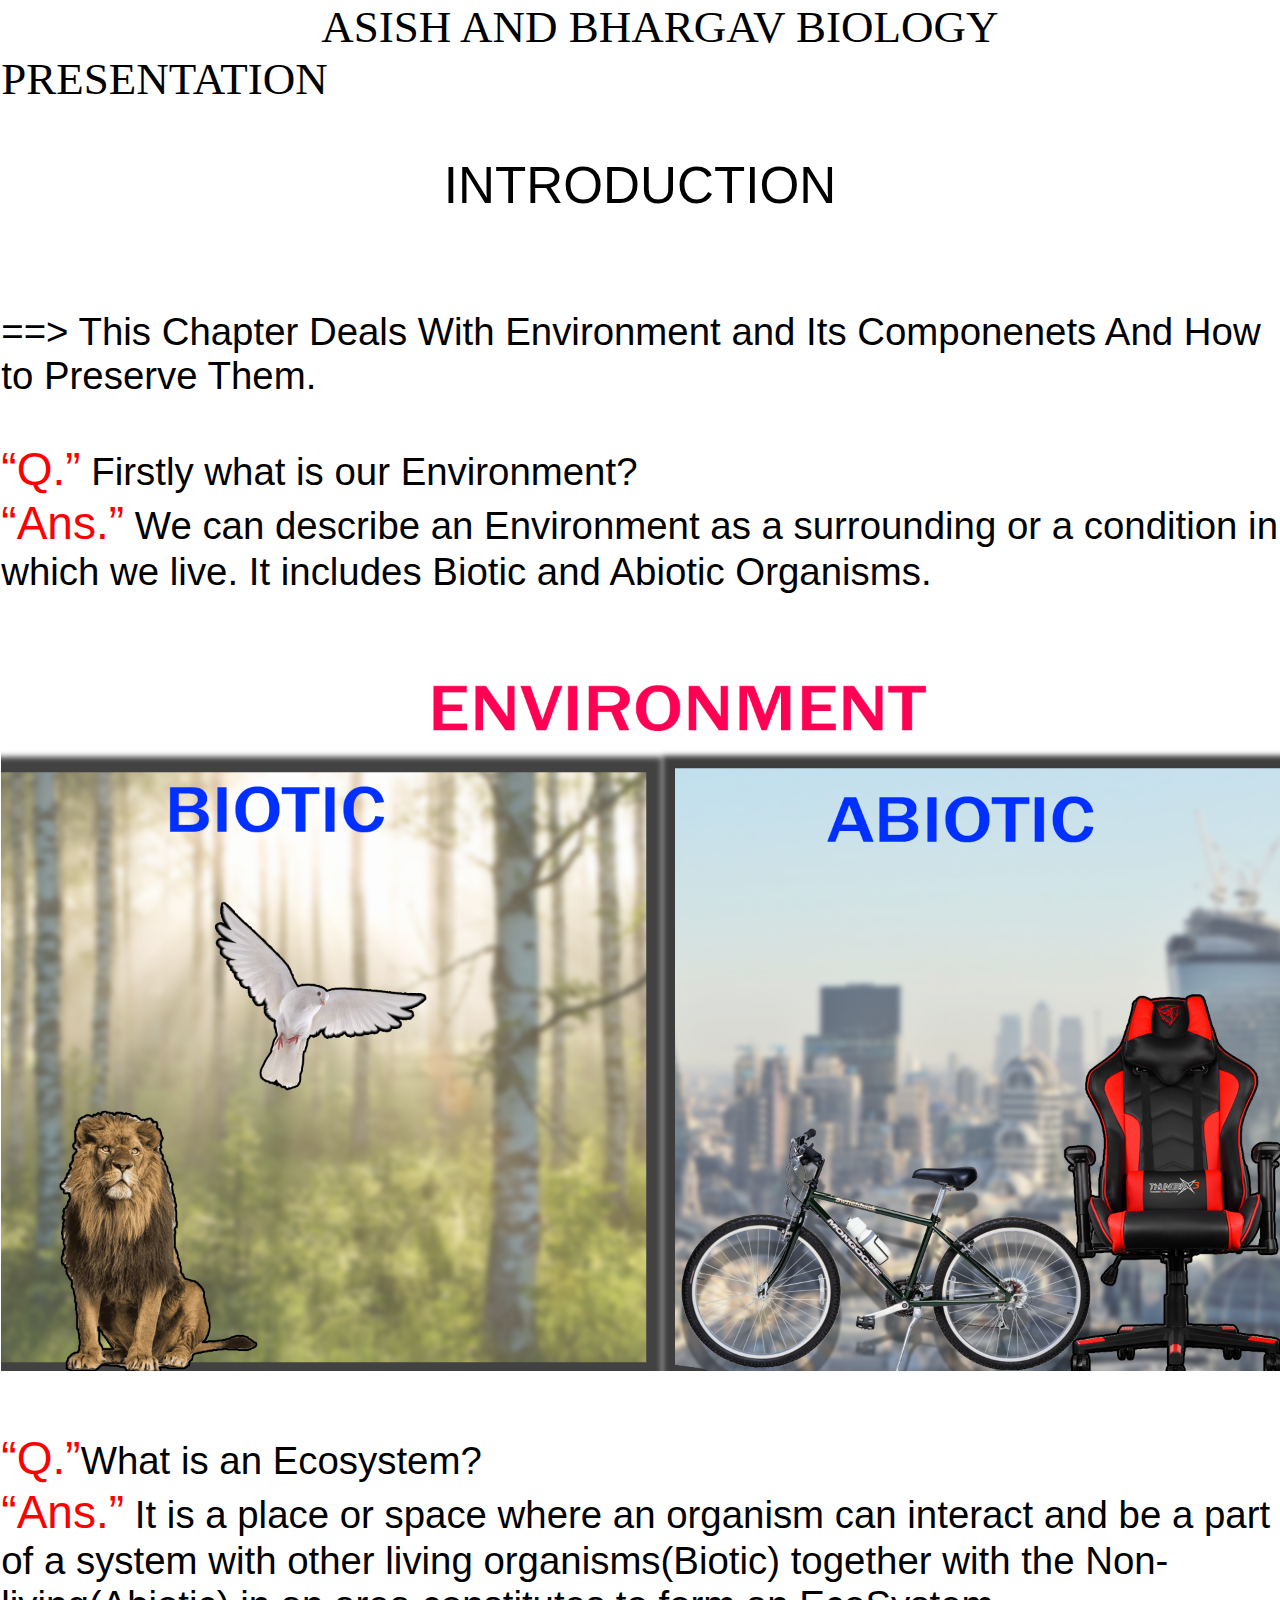
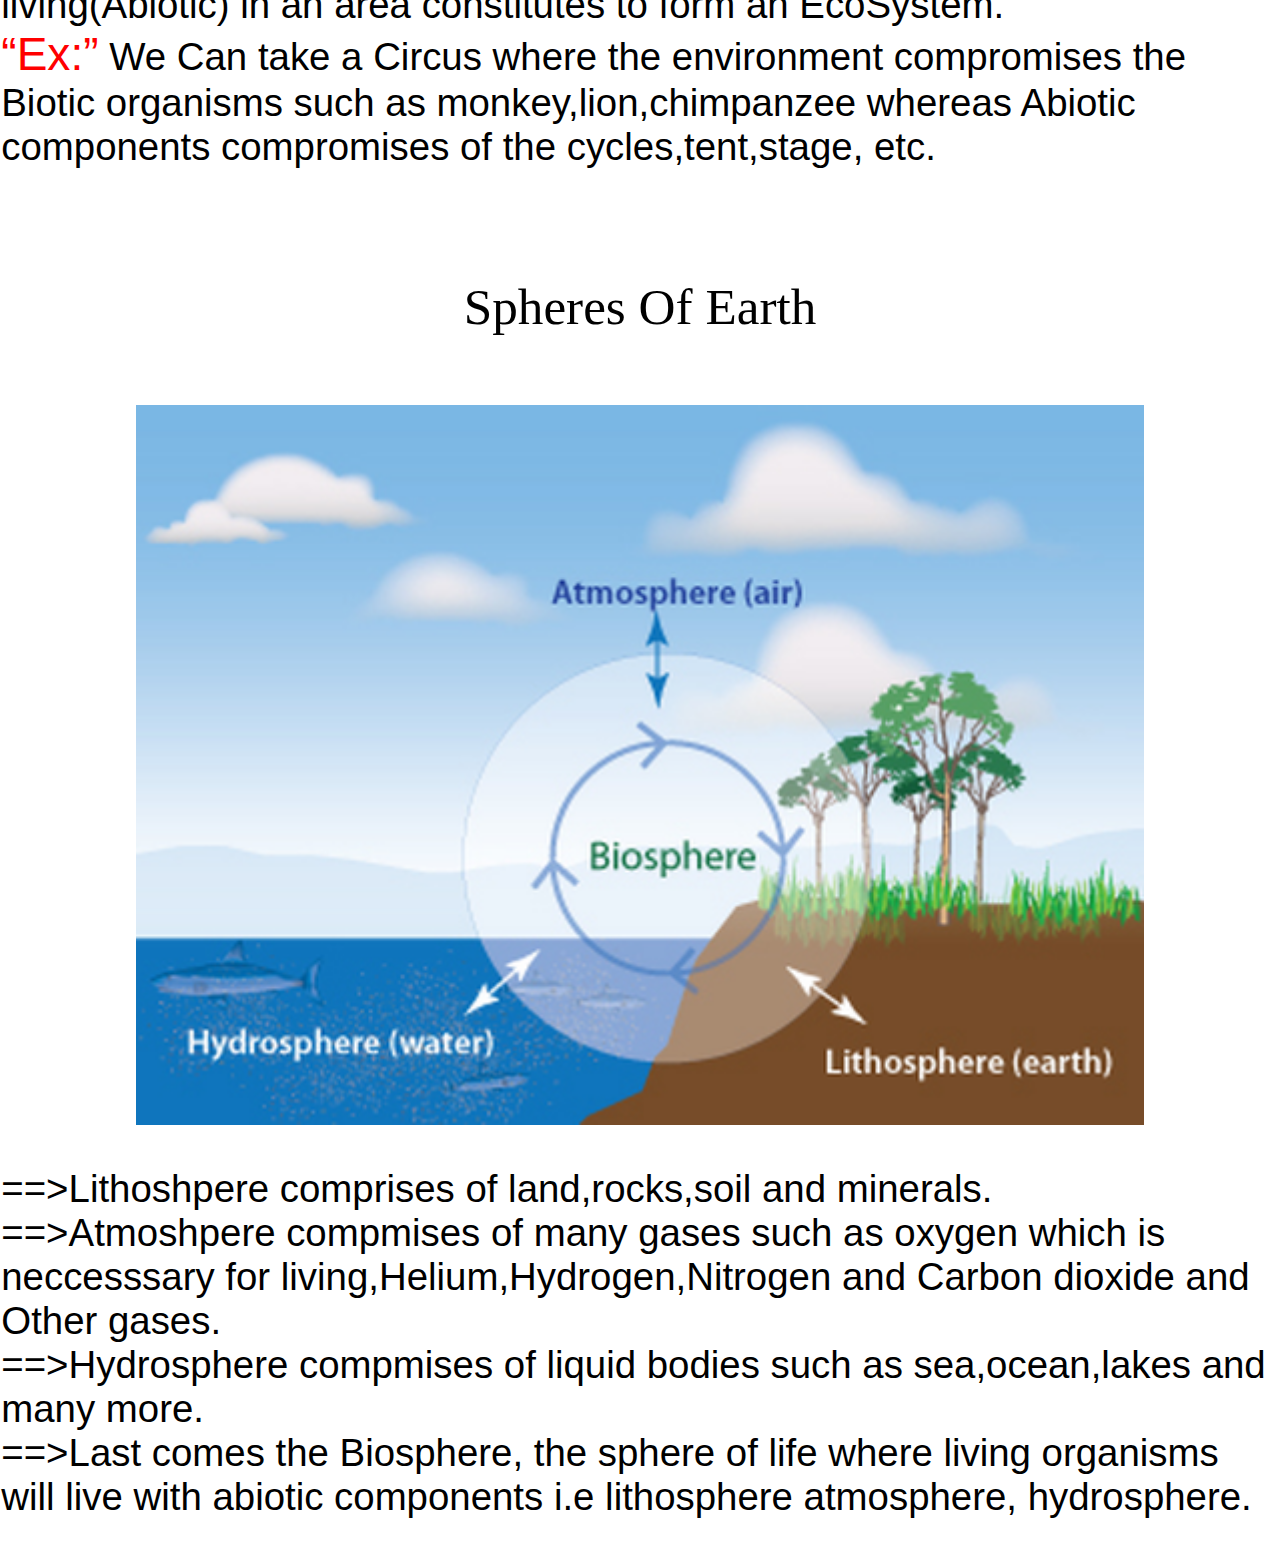
<file: Introduction.html>
<!DOCTYPE html>
<html lang="en">
<head>
    <meta charset="UTF-8">
    <meta http-equiv="X-UA-Compatible" content="IE=edge">
    <meta name="viewport" content="width=device-width, initial-scale=1.0">
    <title>ENVIRONMENT - BIOLOGY</title>
    <link rel="stylesheet" href="https://cdn.jsdelivr.net/npm/bootstrap@4.6.1/dist/css/bootstrap.min.css" integrity="sha384-zCbKRCUGaJDkqS1kPbPd7TveP5iyJE0EjAuZQTgFLD2ylzuqKfdKlfG/eSrtxUkn" crossorigin="anonymous">
    <style>
        *{
            text-decoration: none;
        }
        a{
            color: black;
        }
        a:hover{
            color: black;
            text-decoration: none;
        }
        q{
            font-size: larger;
            color: red;
        }
        
@import url('https://fonts.googleapis.com/css2?family=Josefin+Sans:wght@300&family=Yanone+Kaffeesatz:wght@300&display=swap');
 
    </style>
</head>
<body style="margin: 0.1vw;padding: 0;">
    <nav class="navbar navbar-dark bg-danger" style="border-radius: 1vh;">
        <a class="navbar-brand" style="font-size: 5vh;margin-left: 25vw;margin-right: 25vw;">ASISH AND BHARGAV BIOLOGY PRESENTATION</a> 
      </nav>  
      
     <p style="font-size: 4vw; text-align: center;font-family: 'Franklin Gothic Medium', 'Arial Narrow', Arial, sans-serif;margin-bottom: 3vw;">INTRODUCTION</p> 
<br>
     <p style="font-family: 'Josefin Sans', sans-serif; font-size: 3vw;">==> This Chapter Deals With Environment and Its Componenets And How to Preserve Them. <br><br> <q>Q.</q> Firstly what is our Environment? <br>
        <q>Ans.</q> We can describe an Environment as a surrounding or a condition in which we live. It includes Biotic and Abiotic Organisms.</p>
<br>
<center>
<img class="" src="biotic abiotic.png" alt="loading" style="height: 80vh;"></img>
</center>
<br>
    <p style="font-family: 'Josefin Sans', sans-serif; font-size: 3vw;"><q>Q.</q>What is an Ecosystem? <br>  
      <q>Ans.</q> It is a place or space where an organism can interact and be a part of a system with other living organisms(Biotic) together with the Non-living(Abiotic) in an area constitutes to form an EcoSystem. <br>
    <q>Ex:</q> We Can take a Circus where the environment compromises the Biotic organisms such as monkey,lion,chimpanzee whereas Abiotic components compromises of the cycles,tent,stage, etc.</p>
    <br>
    <center>    <p style="font-size: 4vw;">Spheres Of Earth</p>
    <br>
    
    <img class="" src="687894377.png" alt="loading" style="height: 80vh;"></img>
</center>
<p style="font-family: 'Josefin Sans', sans-serif; font-size: 3vw;">==>Lithoshpere comprises of land,rocks,soil and minerals.
<br>
    ==>Atmoshpere compmises of many gases such as oxygen which is neccesssary for living,Helium,Hydrogen,Nitrogen 
    and Carbon dioxide and Other gases.
    <br>
    ==>Hydrosphere compmises of liquid bodies such as sea,ocean,lakes and many more.
    <br>
    ==>Last comes the Biosphere, the sphere of life where living organisms will live with abiotic components i.e lithosphere
    atmosphere, hydrosphere.</p>

</body>
</html>
</file>
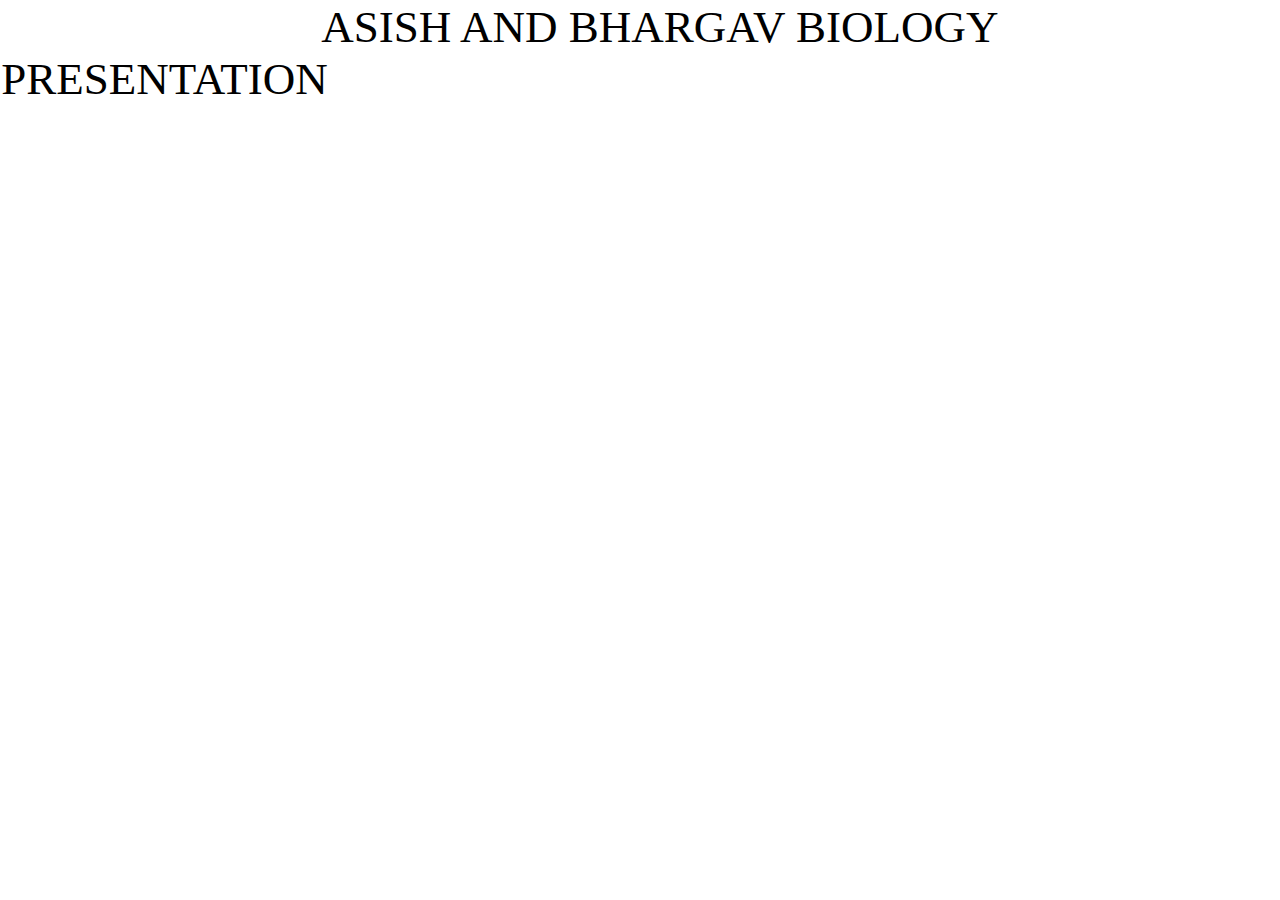
<file: Managing The Garbage we Produce.html>
<!DOCTYPE html>
<html lang="en">
<head>
    <meta charset="UTF-8">
    <meta http-equiv="X-UA-Compatible" content="IE=edge">
    <meta name="viewport" content="width=device-width, initial-scale=1.0">
    <title>ENVIRONMENT - BIOLOGY</title>
    <link rel="stylesheet" href="https://cdn.jsdelivr.net/npm/bootstrap@4.6.1/dist/css/bootstrap.min.css" integrity="sha384-zCbKRCUGaJDkqS1kPbPd7TveP5iyJE0EjAuZQTgFLD2ylzuqKfdKlfG/eSrtxUkn" crossorigin="anonymous">
    <style>
        *{
            text-decoration: none;
        }
        a{
            color: black;
        }
        a:hover{
            color: black;
            text-decoration: none;
        }
    </style>
</head>
<body style="margin: 0.1vw;padding: 0;">
    <nav class="navbar navbar-dark bg-danger" style="border-radius: 1vh;">
        <a class="navbar-brand" style="font-size: 5vh;margin-left: 25vw;margin-right: 25vw;">ASISH AND BHARGAV BIOLOGY PRESENTATION</a> 
      </nav>   
</body>
</html>
</file>
<file: css/html5 - Copy.css>
@import url('https://fonts.googleapis.com/css2?family=Lobster&display=swap');
@import url('https://fonts.googleapis.com/css2?family=Courgette&display=swap');


* {
  margin: 0;
  padding: 0;
  box-sizing: border-box;
}

@font-face {
  src: url(FuturaPTBold.otf);
  font-family: dlick;
}

@font-face {
  src: url(Droid.otf);
  font-family: Slick;
}

.topbar {
  background: #ff0000;
  height: 100px;
}

table,
td,
th {
  border: 1px solid;
}

table {
  width: 100%;
  border-collapse: collapse
}

table {
  width: 65%;
  font-family: dlick;
  margin-left: auto;
  margin-right: auto;
  padding-bottom: 100px;
}

td {
  height: 40px;
}

td {
  padding-left: 20px;
}

tr:nth-child(odd) {
  background-color: rgb(255, 120, 120)
}

.desc {
  font-family: dlick;
  height: 110%;
  text-align: center;

}

/* width */
::-webkit-scrollbar {
  width: 20px;
}

/* Track */
::-webkit-scrollbar-track {
  box-shadow: inset 0 0 0px grey;
  border-radius: 10px;

  background-color: rgb(255, 120, 120);
}

/* Handle */
::-webkit-scrollbar-thumb {
  background: rgb(255, 120, 120);
  border-radius: 10px;
}

::-webkit-resizer {
  height: 100px;
}

::-webkit-scrollbar-thumb:hover {
  background: rgb(0, 0, 0);
  border-radius: 10px;
  border: .25em solid red;
}


.logo {
  float: left;
  padding-left: auto;
  padding-right: auto;
  margin-left: 150px;
  padding-top: 10px;
}




#htu {

  background-color: rgb(255, 120, 120);
  border-radius: 25px;
}

.logo:hover {
  background-color: white;
  border-radius: 25px;
}


.basicinfo {
  font-family: dlick;
  padding-left: 40px;
}

.eer {
  min-height: 100vh;
  /* display: grid; */
  scroll-snap-align: start;
  background: conic-gradient(from -90deg at 25% 115%, #ff0000, #ff0066, #ff00cc, #cc00ff, #6600ff, #0000ff, #0000ff, #0000ff, #0000ff);
}

html {
  scroll-snap-type: y proximity;
}

.codeedit {
  font-family: dlick;
  padding-left: 40px;
}


.sm {
  font-size: 2vw;
}

.md {
  font-size: 3vw;
  font-family: dlick;
}

.lg {
  font-size: 4vw;
  /* font-family: Slick; */
}

.xlg {
  font-size: 5vw;
}
</file>
<file: css/html5.css>
*{margin:0;
    padding:0; } @font-face {
        src: url(FuturaPTBold.otf);
        font-family: dlick;}
        @font-face {
            src: url(Droid.otf);
            font-family: Slick;}
.topbar{
    background: #ff0000;
    height: 100px; 
    }

    table, td, th {
        border: 1px solid;
      }
      table {
        width: 100%;
        border-collapse: collapse
      }
table{
    width: 65%;
    font-family: dlick;
   margin-left: auto;
   margin-right: auto;
}

td{
    height: 40px;
}

td{
    padding-left: 20px;
}

tr:nth-child(odd) {
    background-color: rgb(255, 120, 120)
}

.desc{
   font-family: slick;
   height: 110%; 
   text-align: center;

}

/* width */
::-webkit-scrollbar {
    width: 20px;
  }
  
  /* Track */
  ::-webkit-scrollbar-track {
    box-shadow: inset 0 0 0px grey;
    border-radius: 10px;

    background-color: rgb(255, 120, 120);
  }
  
  /* Handle */
  ::-webkit-scrollbar-thumb {
    background: rgb(255, 120, 120);
    border-radius: 10px;
  }

  ::-webkit-resizer{
    height: 100px;
  }

  ::-webkit-scrollbar-thumb:hover {
    background: rgb(0, 0, 0);
    border-radius: 10px;
    border: .25em solid red;
  }

 
 .logo
{
  float: left;
  padding-left: auto;
  padding-right: auto;
  margin-left: 150px;
  padding-top: 10px;
}

ul{
  width:5em
 }
 
 li{
  display:inline;
  list-style-type:none;
 }
 
 #htu{

background-color:rgb(255, 120, 120);
border-radius: 25px;
 }

 .logo:hover{
  background-color: white;
  border-radius: 25px;
 }
</file>
